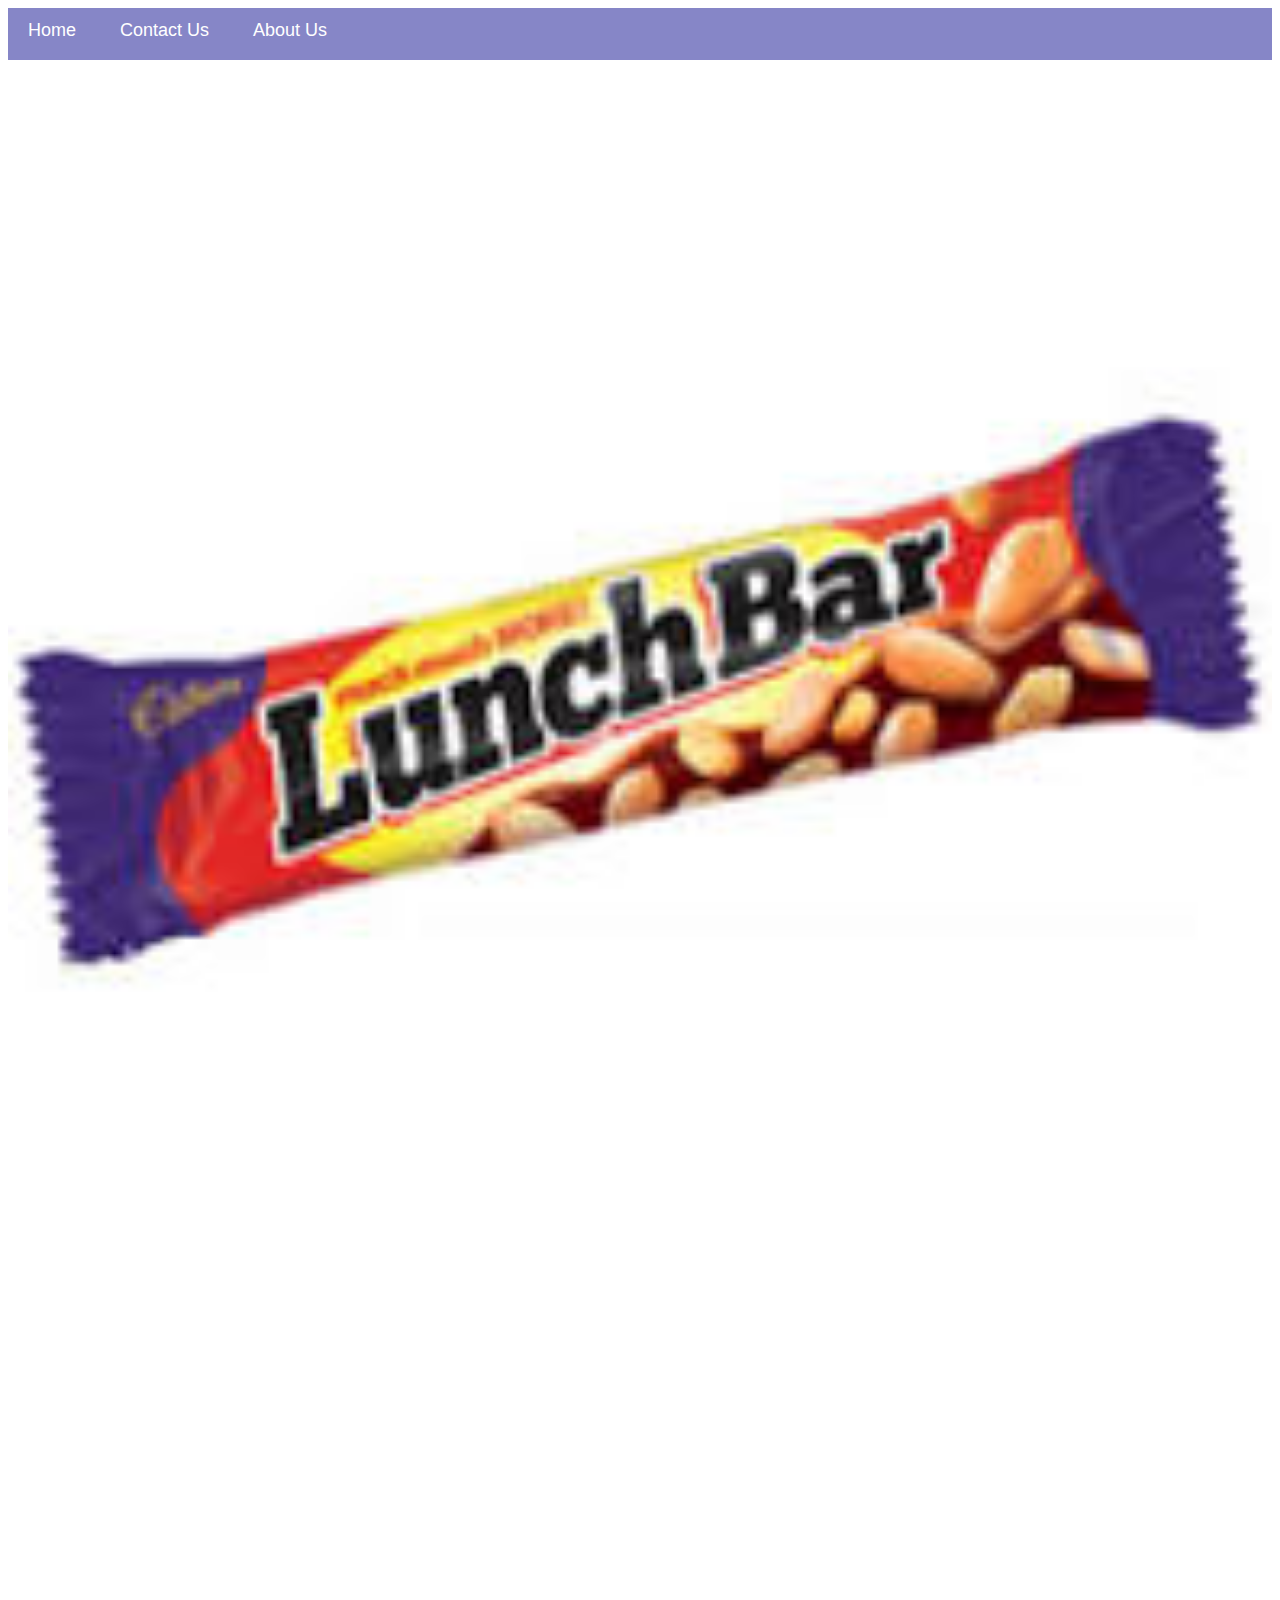
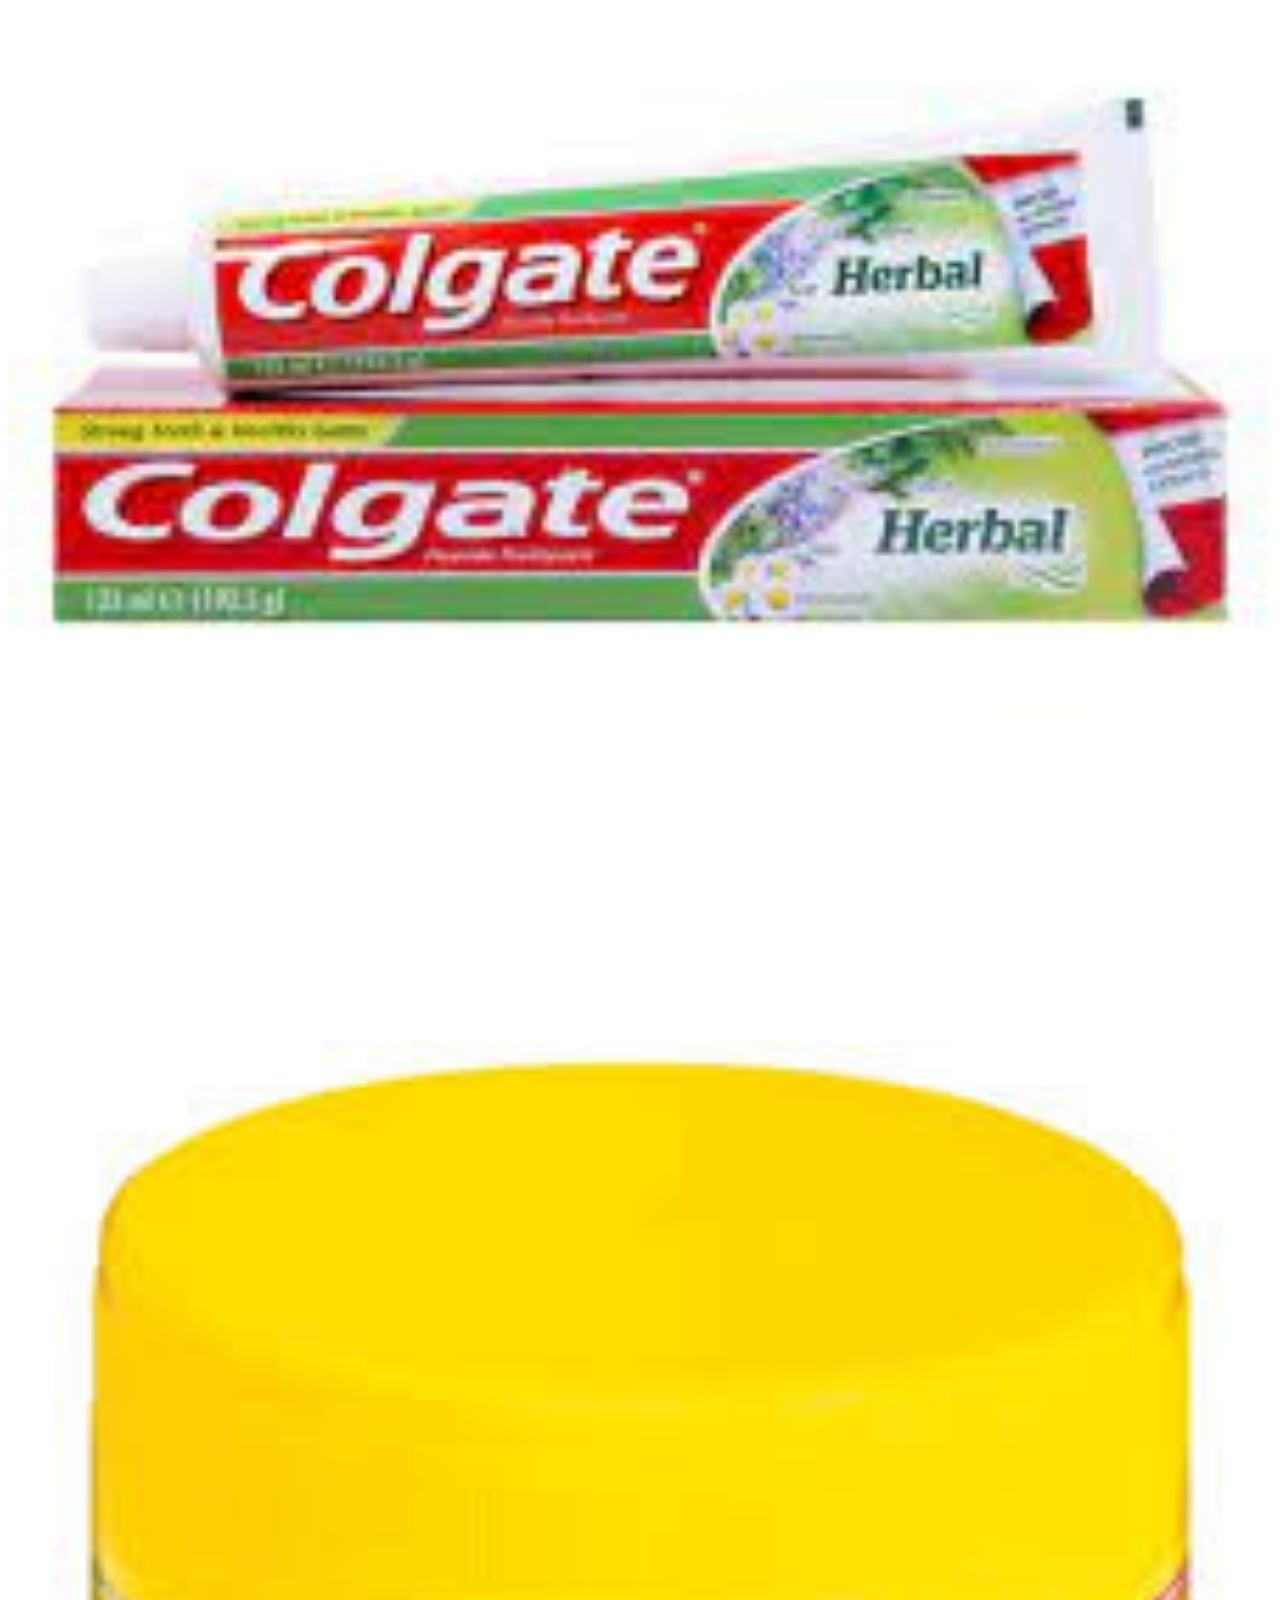
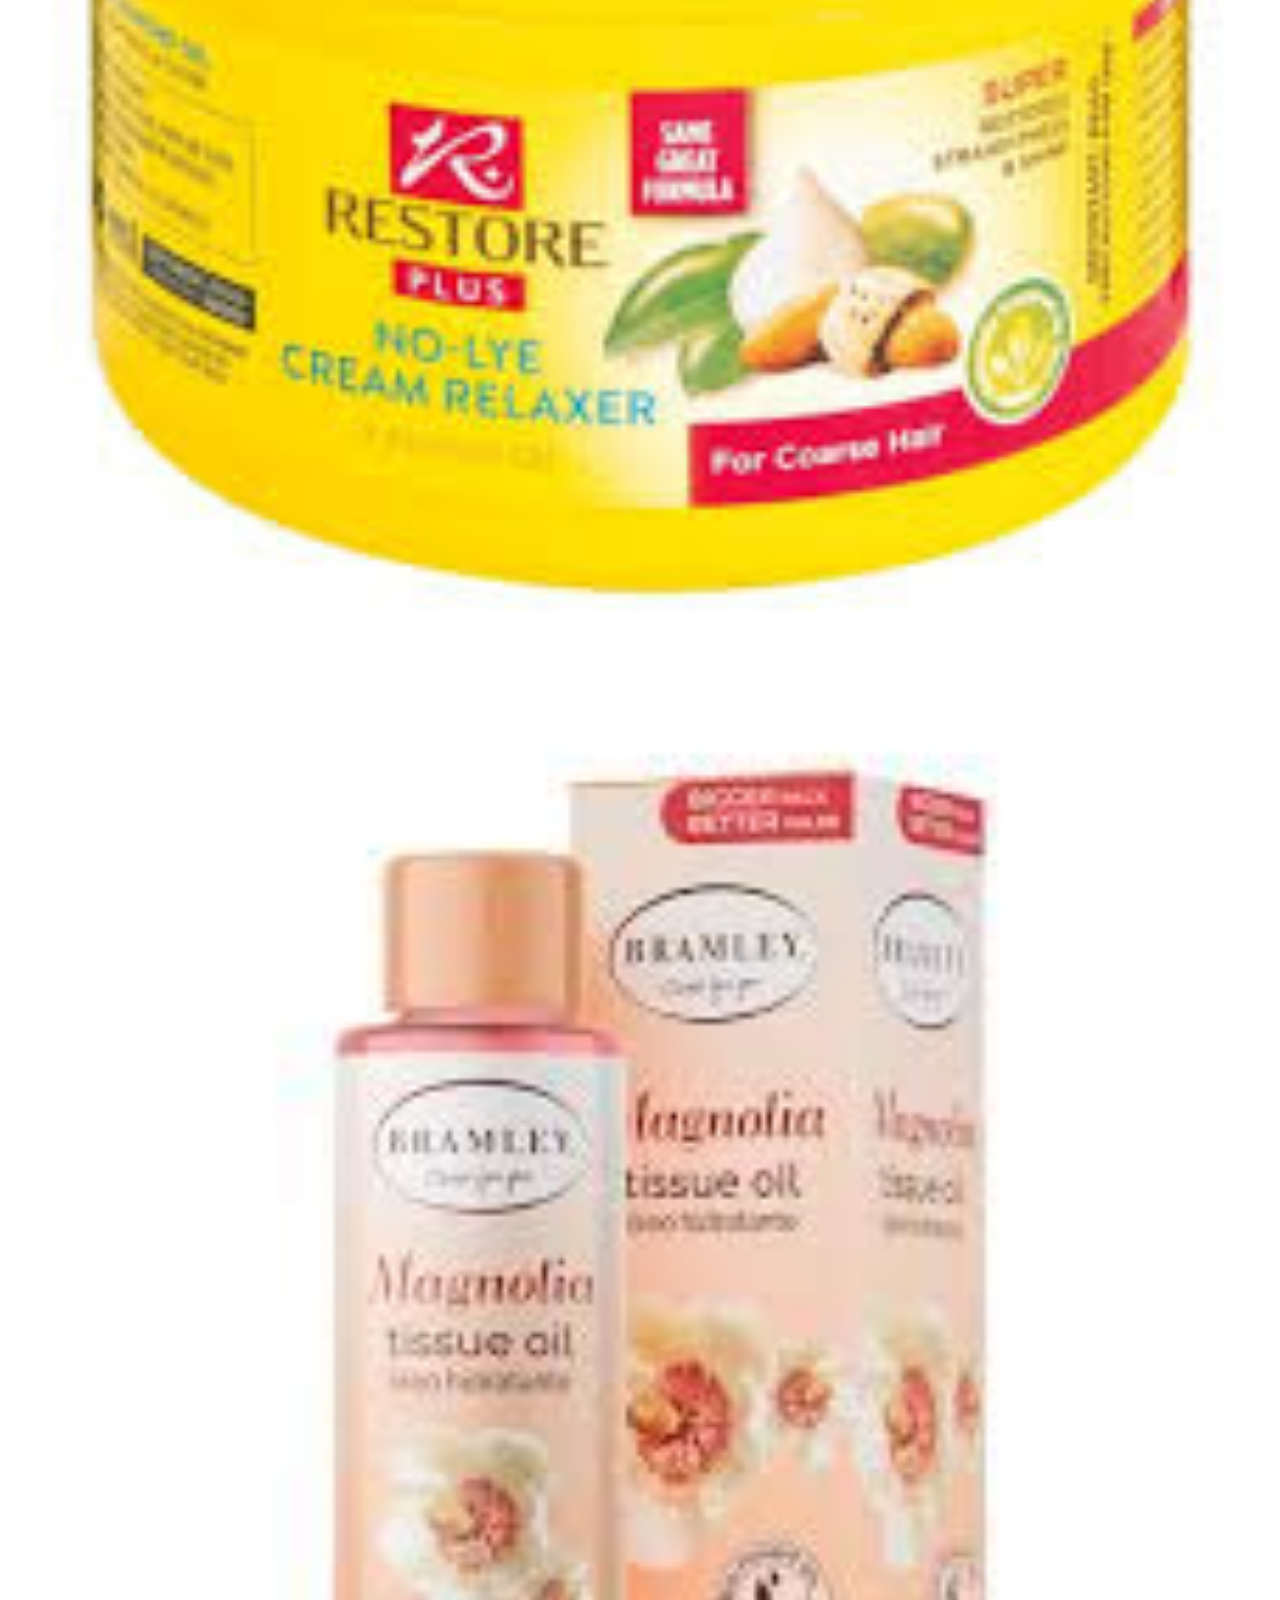
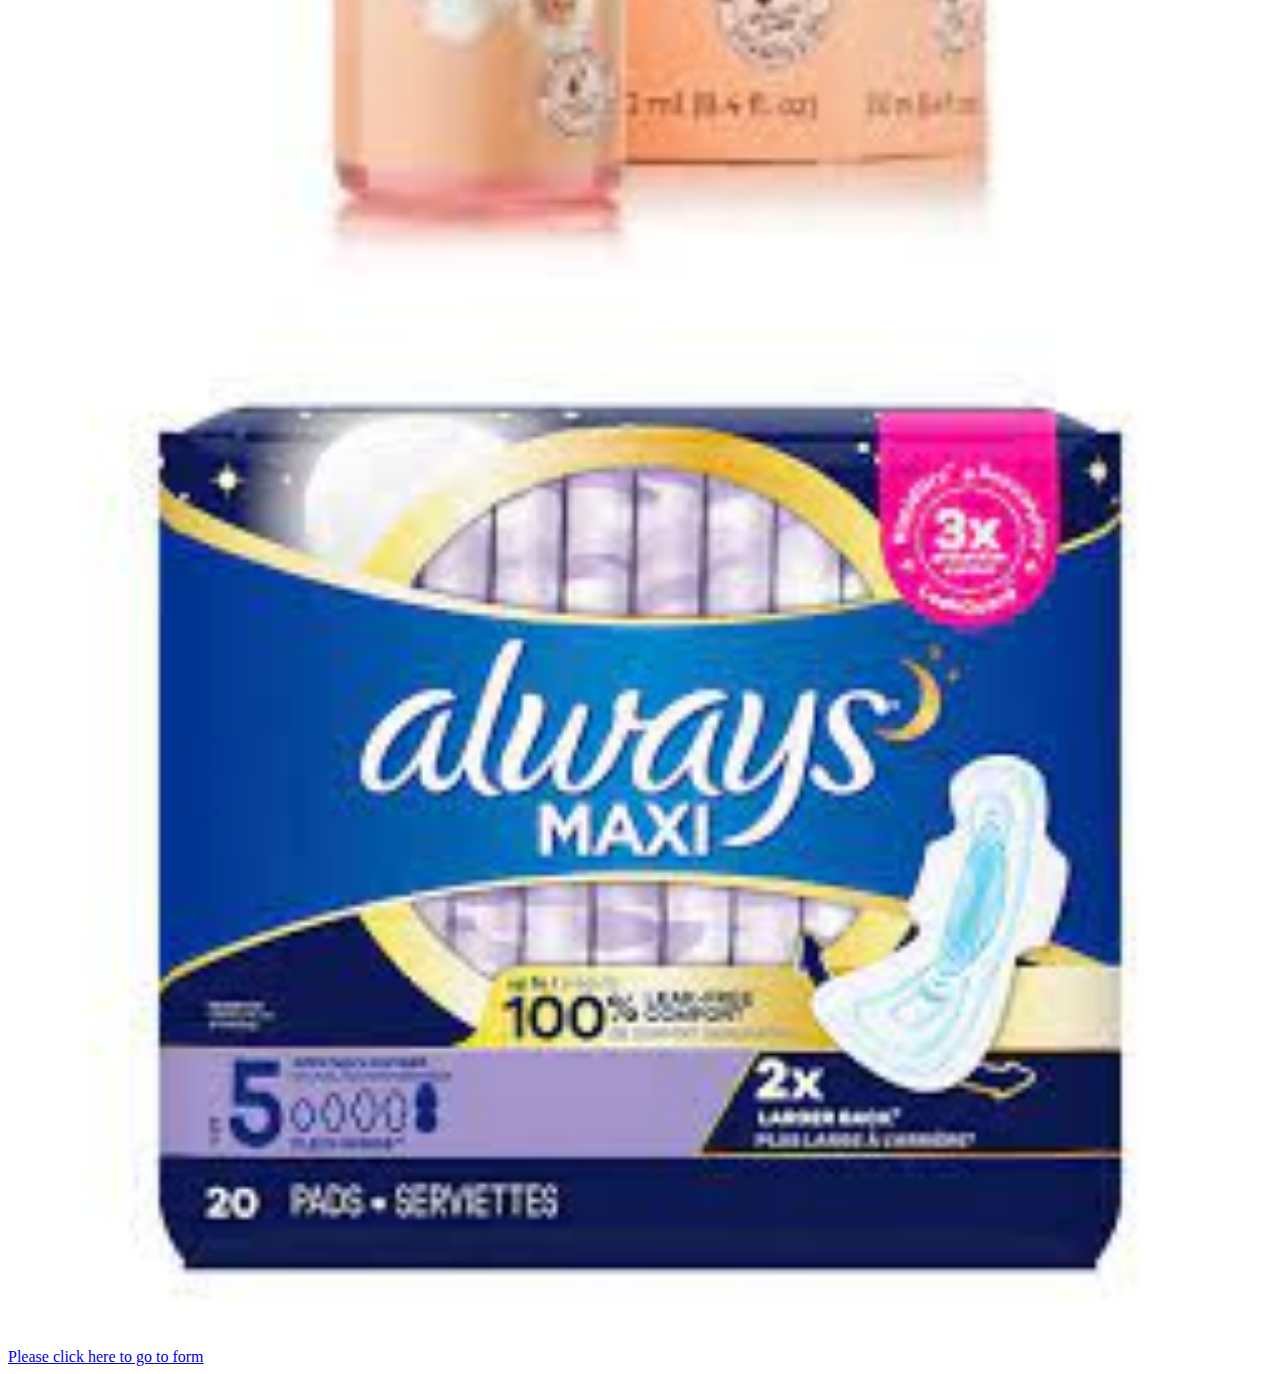
<file: index.html>
<!DOCTYPE html>
<html>
    <head>
        <link rel="stylesheet" href="style.css">
    </head>
    <body>
        <div id="menu">
            <a href="index.html">Home</a>
            <a href="contact.html">Contact Us</a>
            <a href="about.html">About Us</a>
        </div>
        <div class="gallery">
            <a href="lunchbar.html"><img src="images/lunch1.jfif"/></a>
            <a href="colgate.html"><img src="images/col1.jfif"/></a>
            <a href="restore.html"><img src="images/restore1.jfif"/></a>
            <a href="magnolia.html"><img src="images/mag1.jfif"/></a>
            <a href="always-pads.html"><img src="images/always1.jfif"/></a>
        </div>
        <a href="form.html">Please click here to go to form</a>
    </body>
</html>
</file>
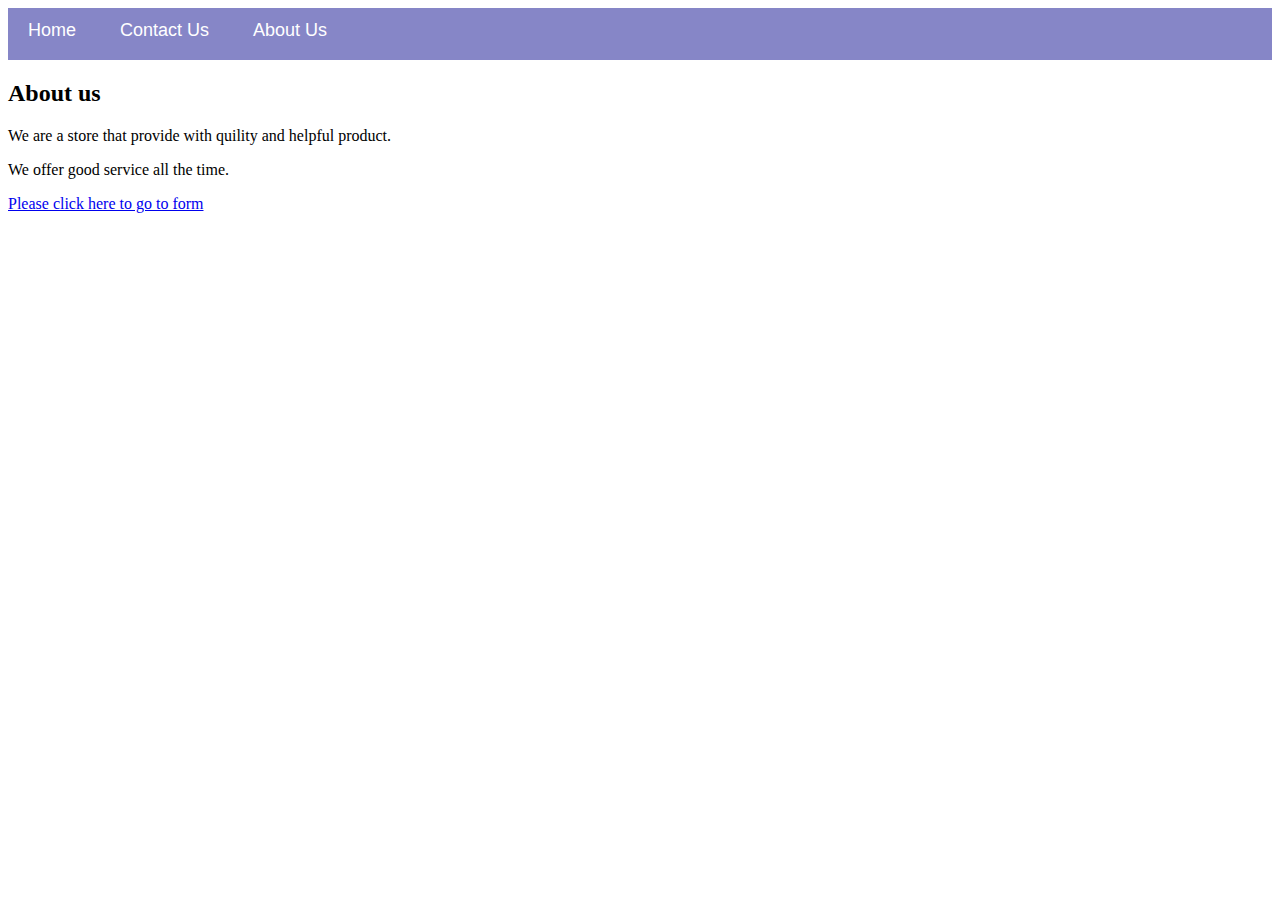
<file: about.html>
<!DOCTYPE html>
<html>
    <head>
        <link rel="stylesheet" href="style.css">
    </head>
    <body>
        <div id="menu">
            <a href="index.html">Home</a>
            <a href="contact.html">Contact Us</a>
            <a href="about.html">About Us</a>
        </div>
        <h2>About us</h2>
        <p>We are a store that provide with quility and helpful product.</p>
        <p>We offer good service all the time.</p>
        
        <a href="form.html">Please click here to go to form</a>
    </body>
</html>
</file>
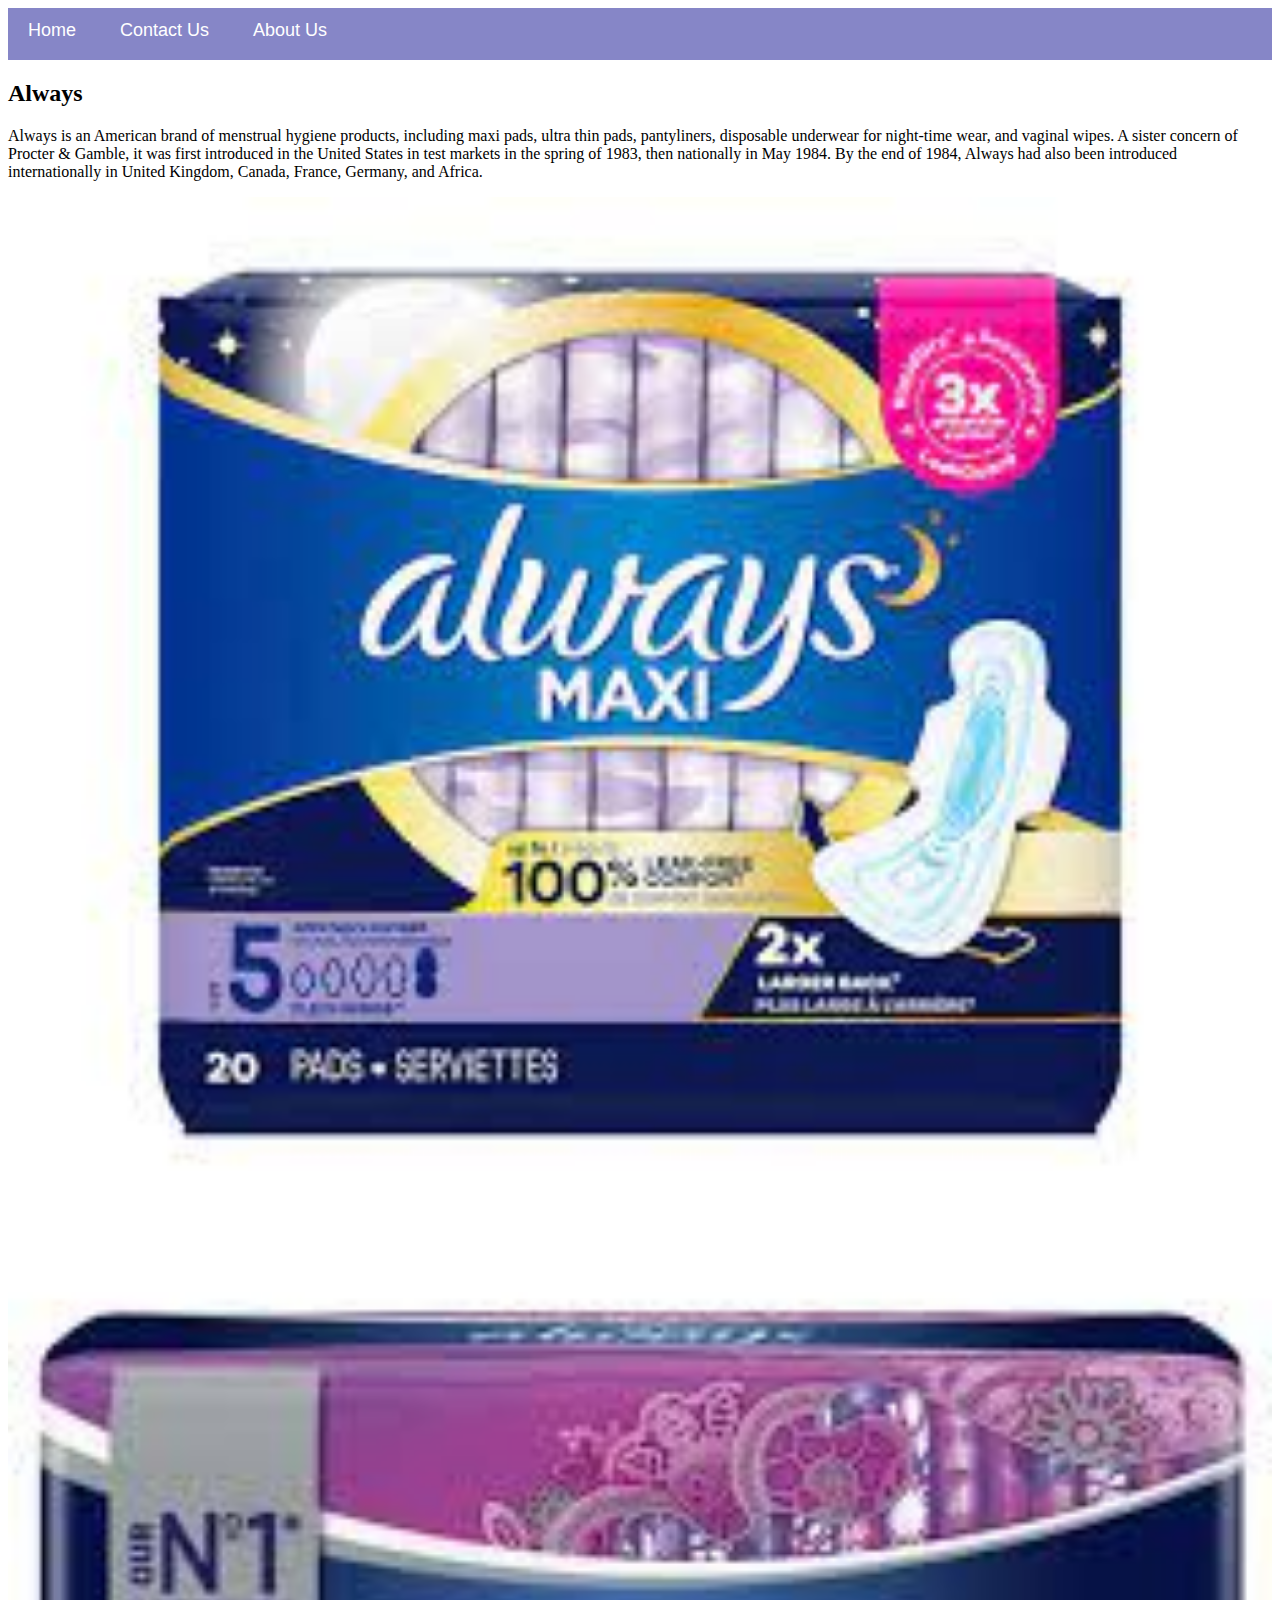
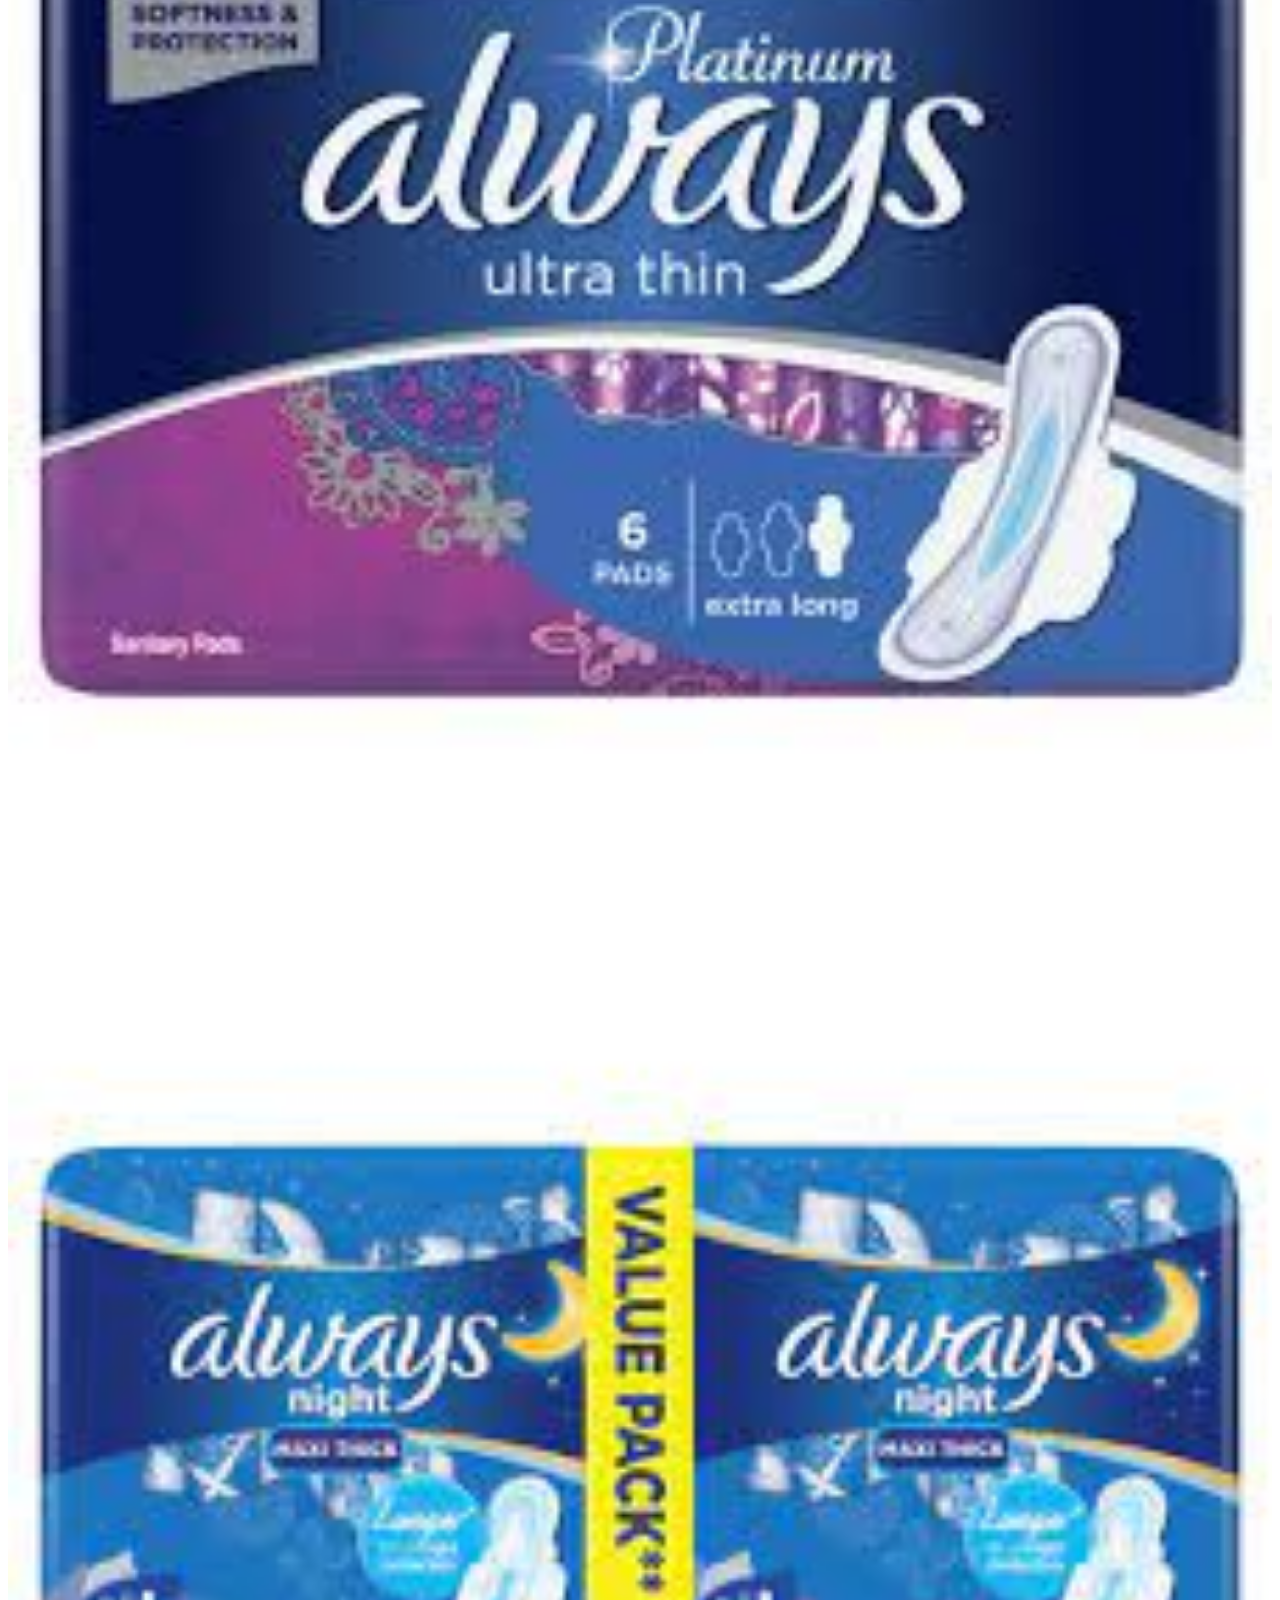
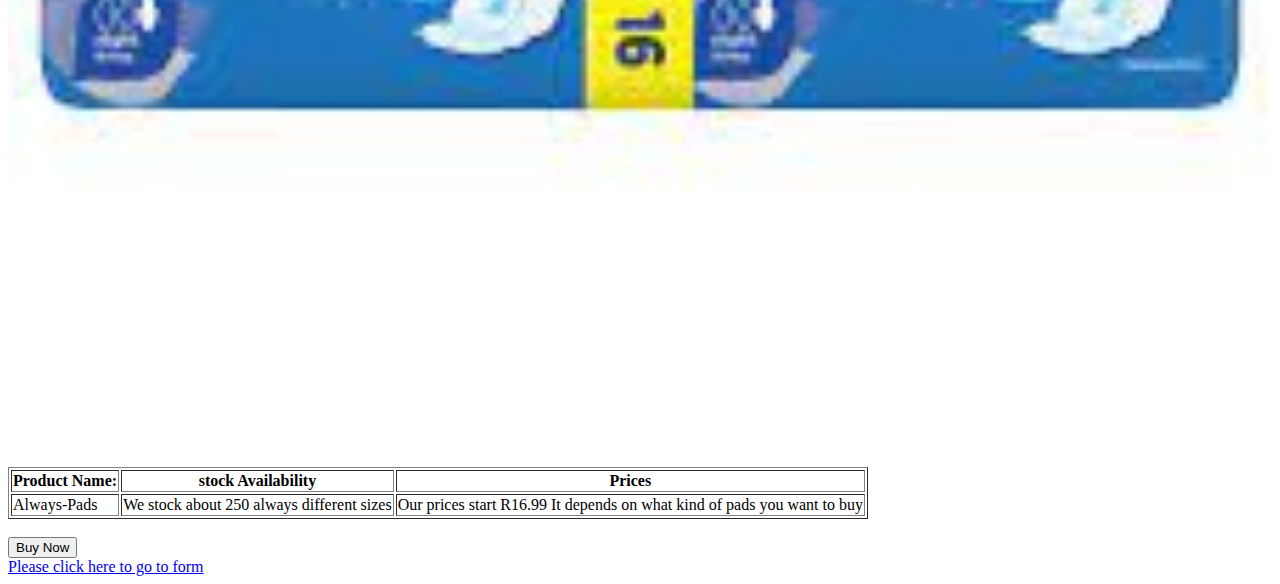
<file: always-pads.html>
<!DOCTYPE html>
<html>
    <head>
        <link rel="stylesheet" href="style.css">
    </head>
    <body>
        <div id="menu">
            <a href="index.html">Home</a>
            <a href="contact.html">Contact Us</a>
            <a href="about.html">About Us</a>
        </div>
        <h2>Always</h2>
        <p>Always is an American brand of menstrual hygiene products, including maxi pads, ultra thin pads, pantyliners, disposable underwear for night-time wear, and vaginal wipes. A sister concern of Procter & Gamble, it was first introduced in the United States in test markets in the spring of 1983, then nationally in May 1984. By the end of 1984, Always had also been introduced internationally in United Kingdom, Canada, France, Germany, and Africa.</p>
        <div class="gallery">
            <a href="index.html"><img src="images/always1.jfif"/></a>
            <img src="images/always2.jfif"/>
            <img src="images/always3.jfif"/>
        <table border="1">
                <tr>
                    <th>Product Name:</th>
                    <th>stock Availability</th>
                    <th>Prices</th>
                </tr>
                    <td>Always-Pads</td>
                    <td>We stock about 250 always different sizes</td>
                    <td>Our prices start R16.99 It depends on what kind of pads you want to buy</td>
        </table>
            <br/>
            <input type="button" value="Buy Now"/>
            <br/>
            <a href="form.html">Please click here to go to form</a>
        </body>
</html>
</file>
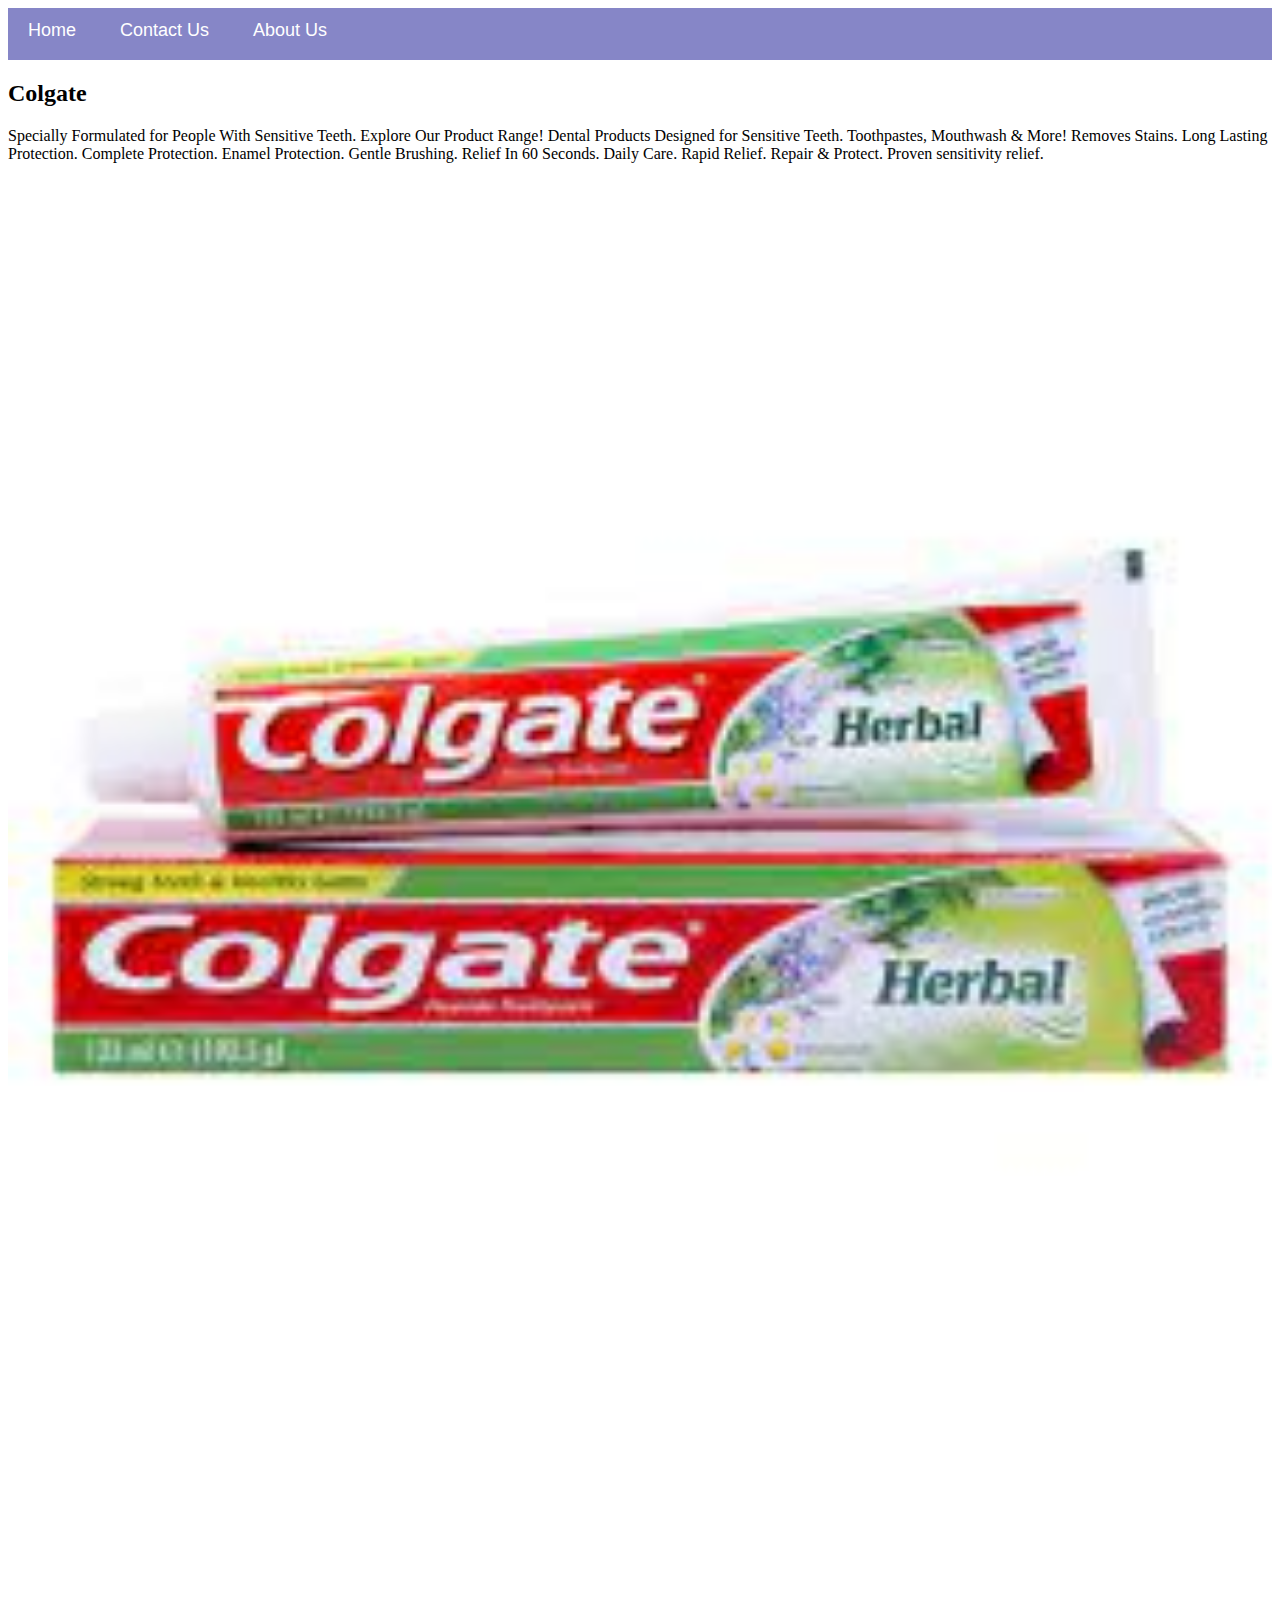
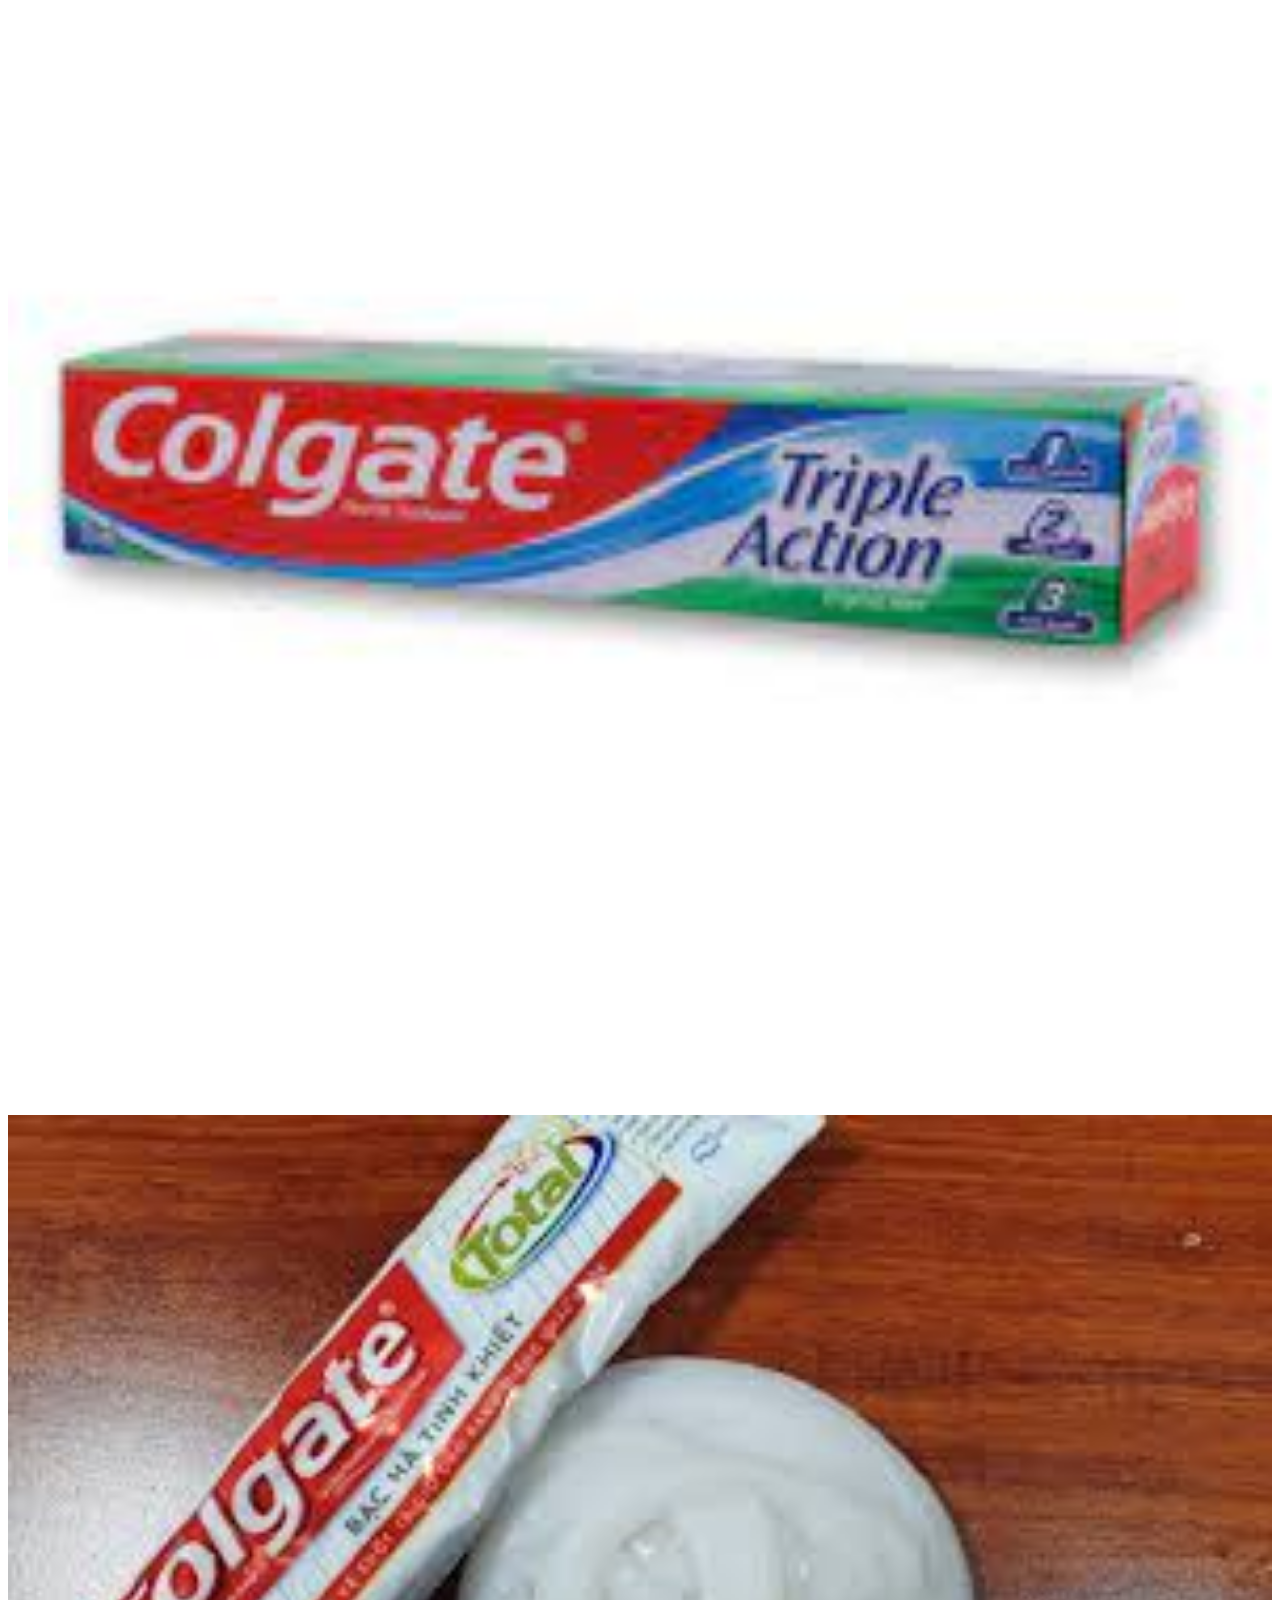
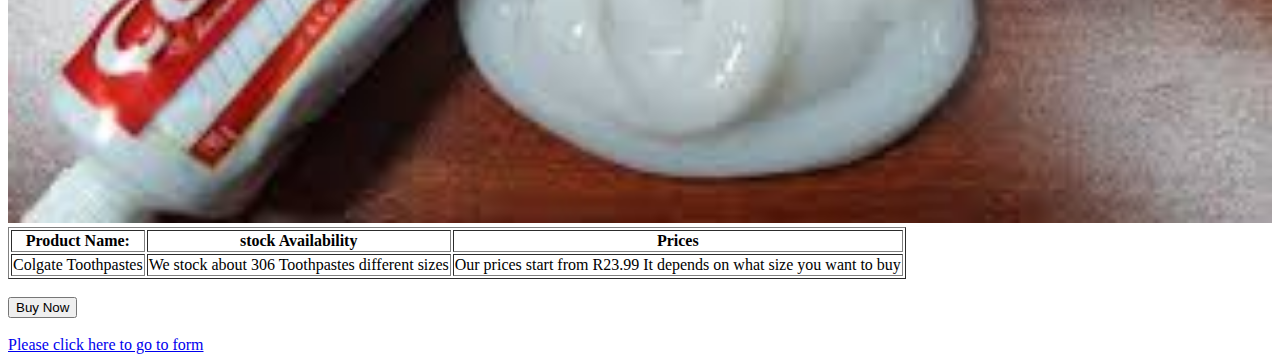
<file: colgate.html>
<!DOCTYPE html>
<html>
    <head>
        <link rel="stylesheet" href="style.css">
    </head>
    <body>
        <div id="menu">
            <a href="index.html">Home</a>
            <a href="contact.html">Contact Us</a>
            <a href="about.html">About Us</a>
        </div>
        <h2>Colgate</h2>
        <p>Specially Formulated for People With Sensitive Teeth. Explore Our Product Range! Dental Products Designed for Sensitive Teeth. Toothpastes, Mouthwash & More! Removes Stains. Long Lasting Protection. Complete Protection. Enamel Protection. Gentle Brushing. Relief In 60 Seconds. Daily Care. Rapid Relief. Repair & Protect. Proven sensitivity relief.</p>
        <div class="gallery">
            <a href="index.html"><img src="images/col1.jfif"/></a>
            <a href="index.html"><img src="images/col2.jfif"/></a>
            <a href="index.html"><img src="images/col3.jfif"/></a>
        </div>
    <table border="1">
        <tr>
            <th>Product Name:</th>
            <th>stock Availability</th>
            <th>Prices</th>
        </tr>
            <td>Colgate Toothpastes</td>
            <td>We stock about 306 Toothpastes different sizes</td>
            <td>Our prices start from R23.99 It depends on what size you want to buy</td>  
    </table>
        <br/>    
          <input type="button" value="Buy Now"/>
          <br/><br/>
          <a href="form.html">Please click here to go to form</a>
    </body>
</html>
</file>
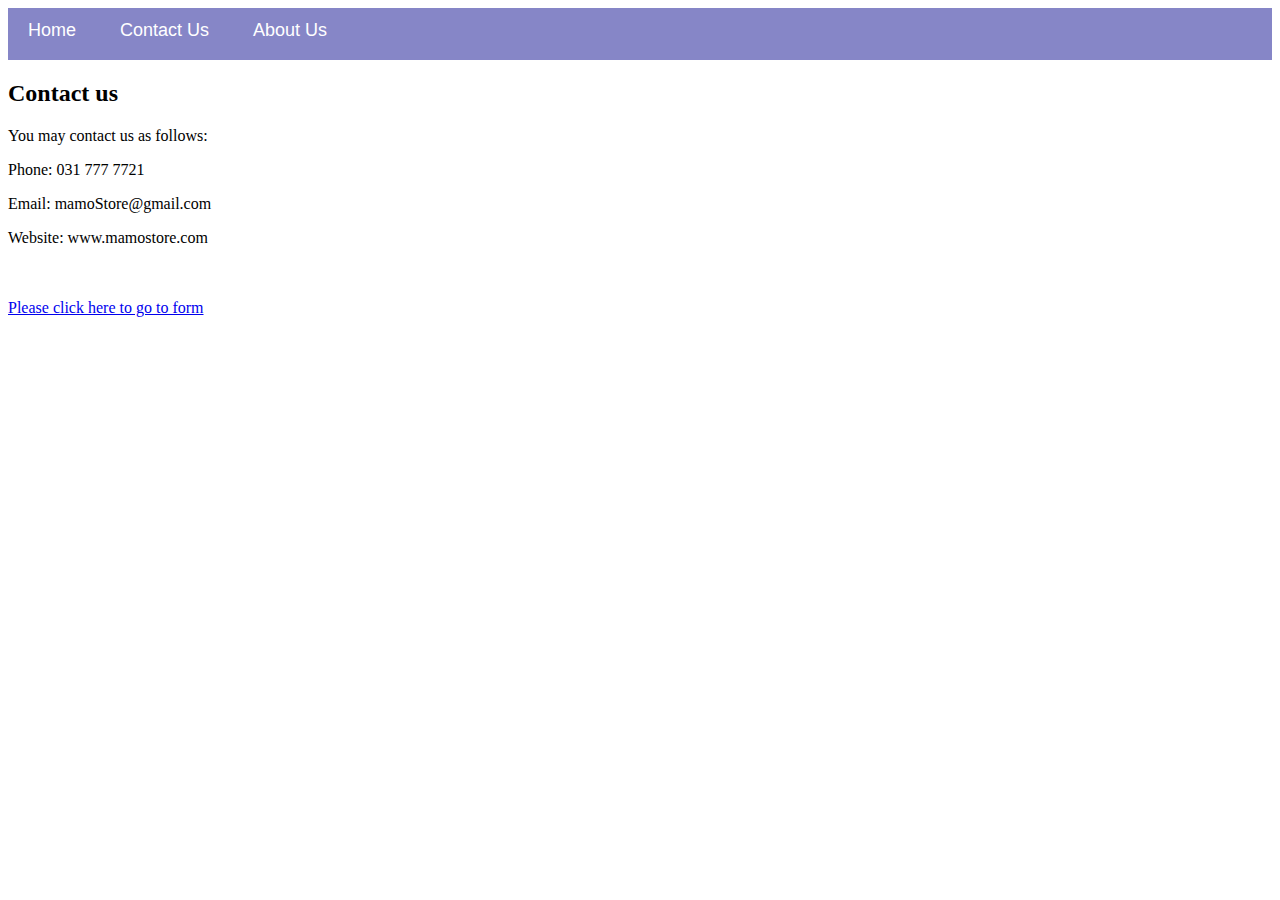
<file: contact.html>
<!DOCTYPE html>
<html>
    <head>
        <link rel="stylesheet" href="style.css">
    </head>
    <body>
        <div id="menu">
            <a href="index.html">Home</a>
            <a href="contact.html">Contact Us</a>
            <a href="about.html">About Us</a>
        </div>
        <h2>Contact us</h2>
        <p>You may contact us as follows:</p>
        <p>Phone: 031 777 7721</p>
        <p>Email: mamoStore@gmail.com</p>
        <p>Website: www.mamostore.com</p>
        <br/><br/>
        <a href="form.html">Please click here to go to form</a> 
    </body>
</html>
</file>
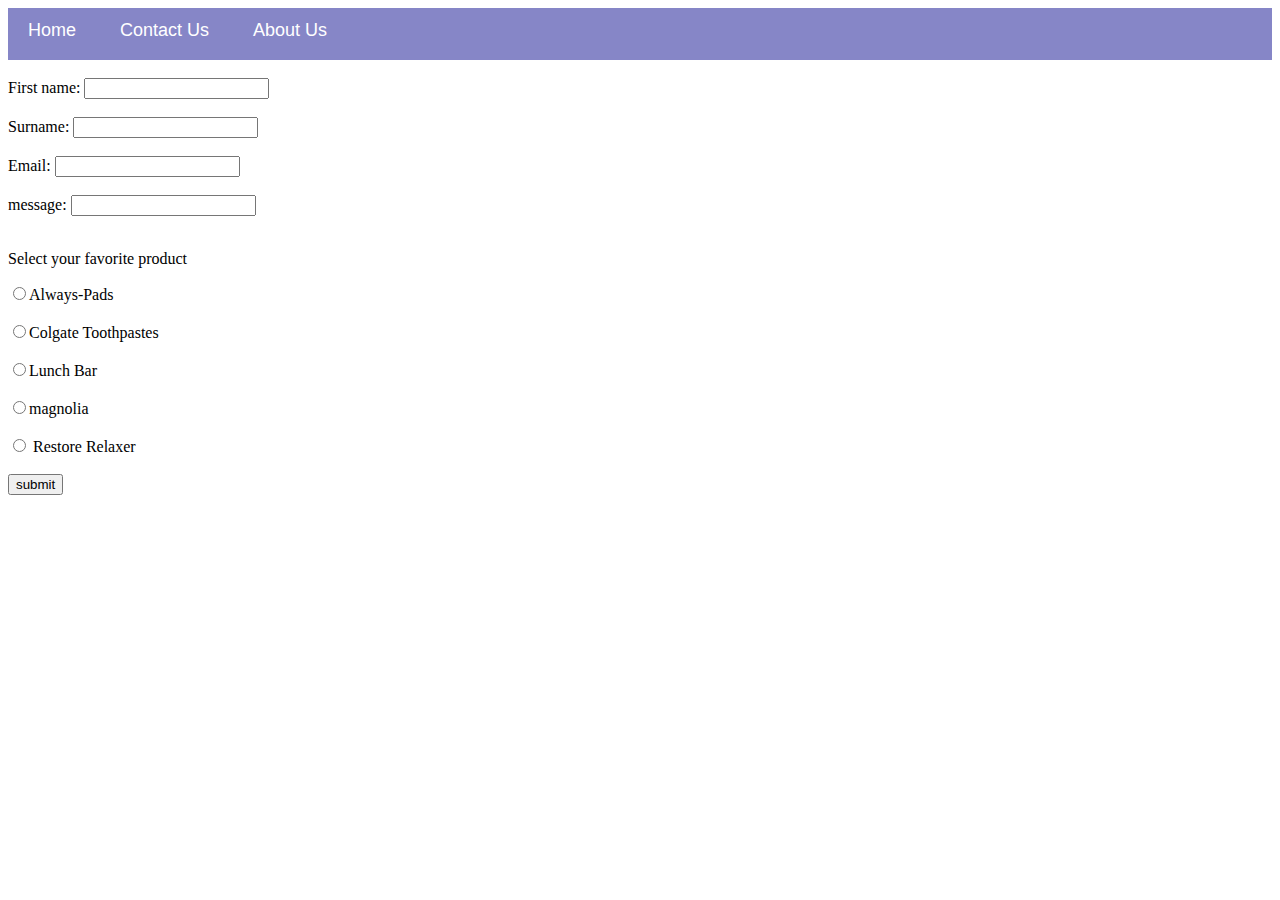
<file: form.html>
<!DOCTYPE>
<html>
    <head>
      <link rel="stylesheet" href="style.css">
    </head>
    <body>
        <div id="menu">
            <a href="index.html">Home</a>
            <a href="contact.html">Contact Us</a>
            <a href="about.html">About Us</a>
        </div>
        <br/>
       <form>
           <label for="firstname">First name: </label><input type="text" id="firstname"/>
           <br/><br/>
           <label for="surnamme">Surname: </label><input type="text" id="surname"/>
           <br/><br/>
           <label for="email">Email: </label><input type="text" id="email"/>
           <br/><br/>
           <label for="message">message: </label><input type="text" id="message"/>
           <br/><br/>
            <p>Select your favorite product<p>
               <input type="radio" id="always-pads" name="product"/><label for="always-pads">Always-Pads</label>
               <br/><br/>
                <input type="radio" id="colgate Toothpastes" name="product"/><label for="colgate">Colgate Toothpastes</label>
                <br/><br/>
                <input type="radio" id="lunchbar" name="product"/><label for="lunchbar">Lunch Bar</label>
                <br/><br/>
                <input type="radio" id="magnolia" name="product"/><label for="magnolia">magnolia</label>
                <br/><br/>
               <input type="radio" id="restore" name="product"/> <label for="restore">Restore Relaxer</label>
                <br/><br/>
                <input type="submit" value="submit"/>
        </form>
    </body>
</html>
</file>
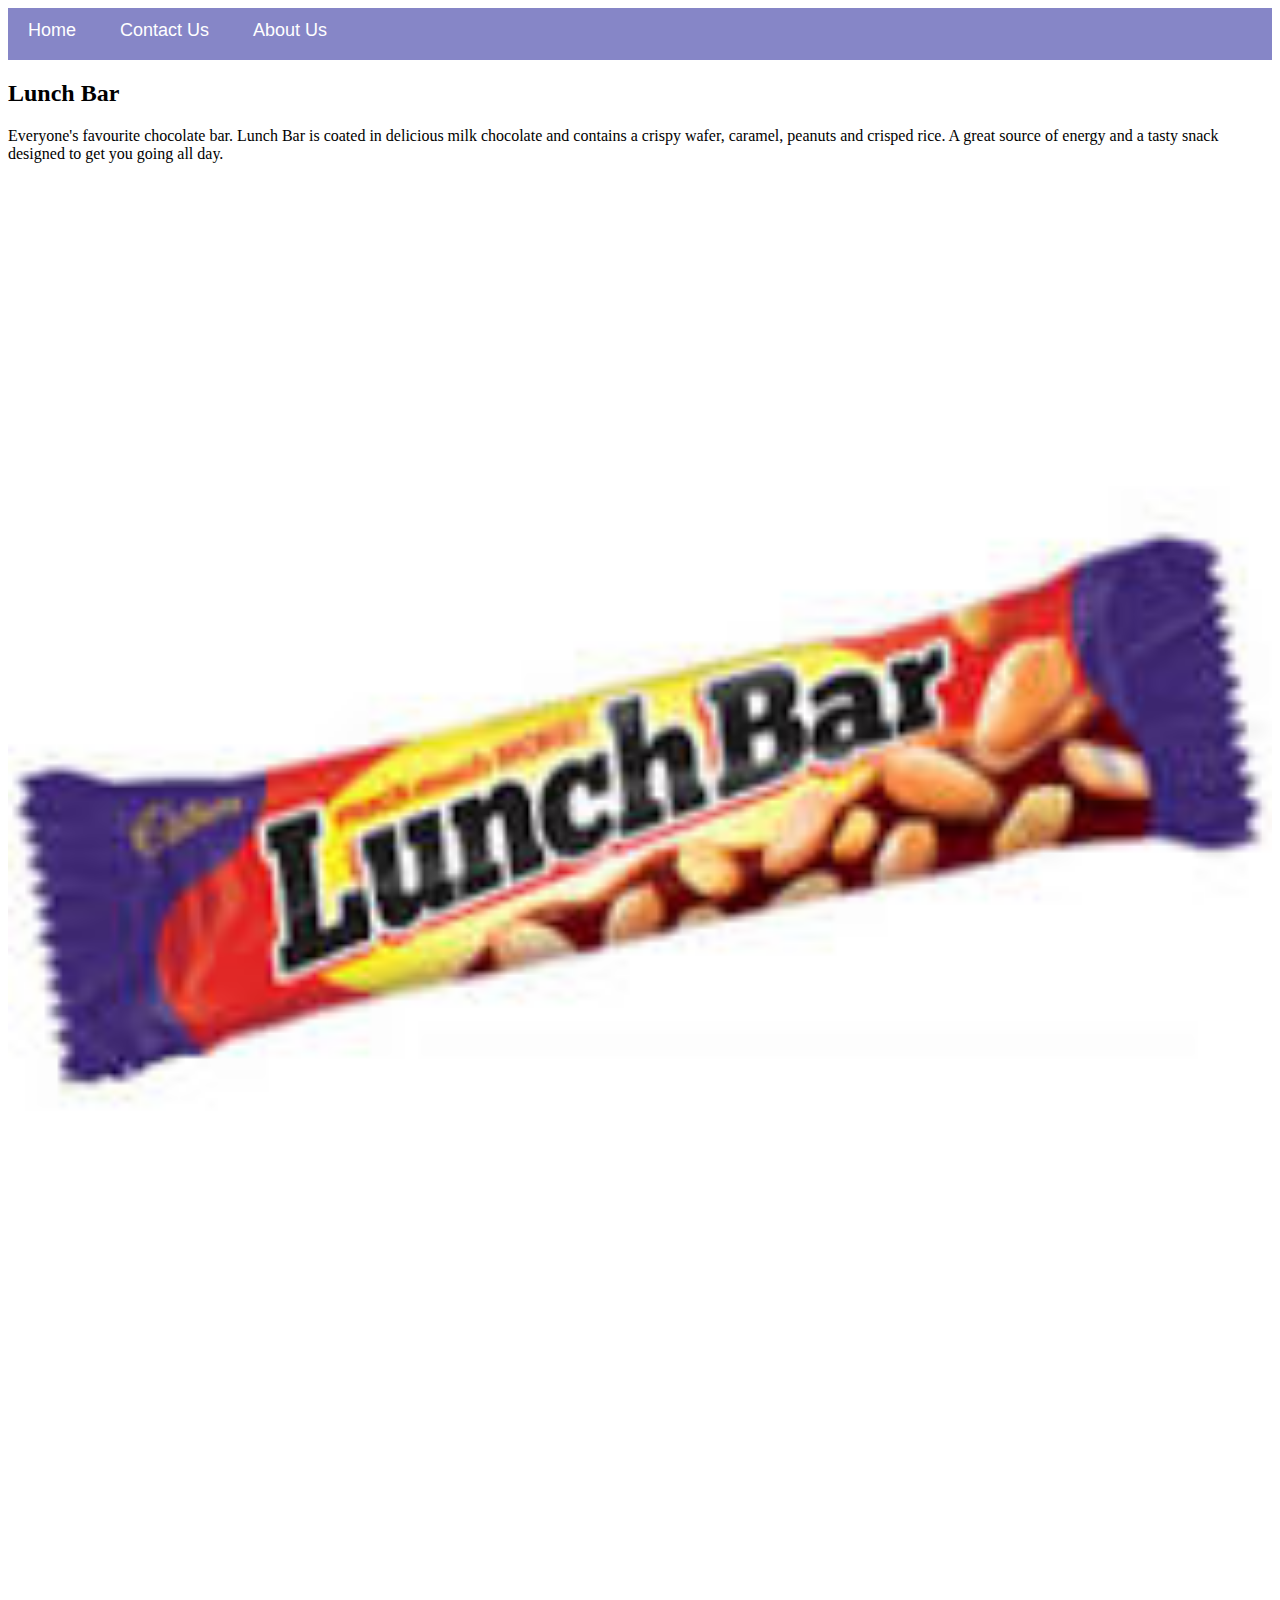
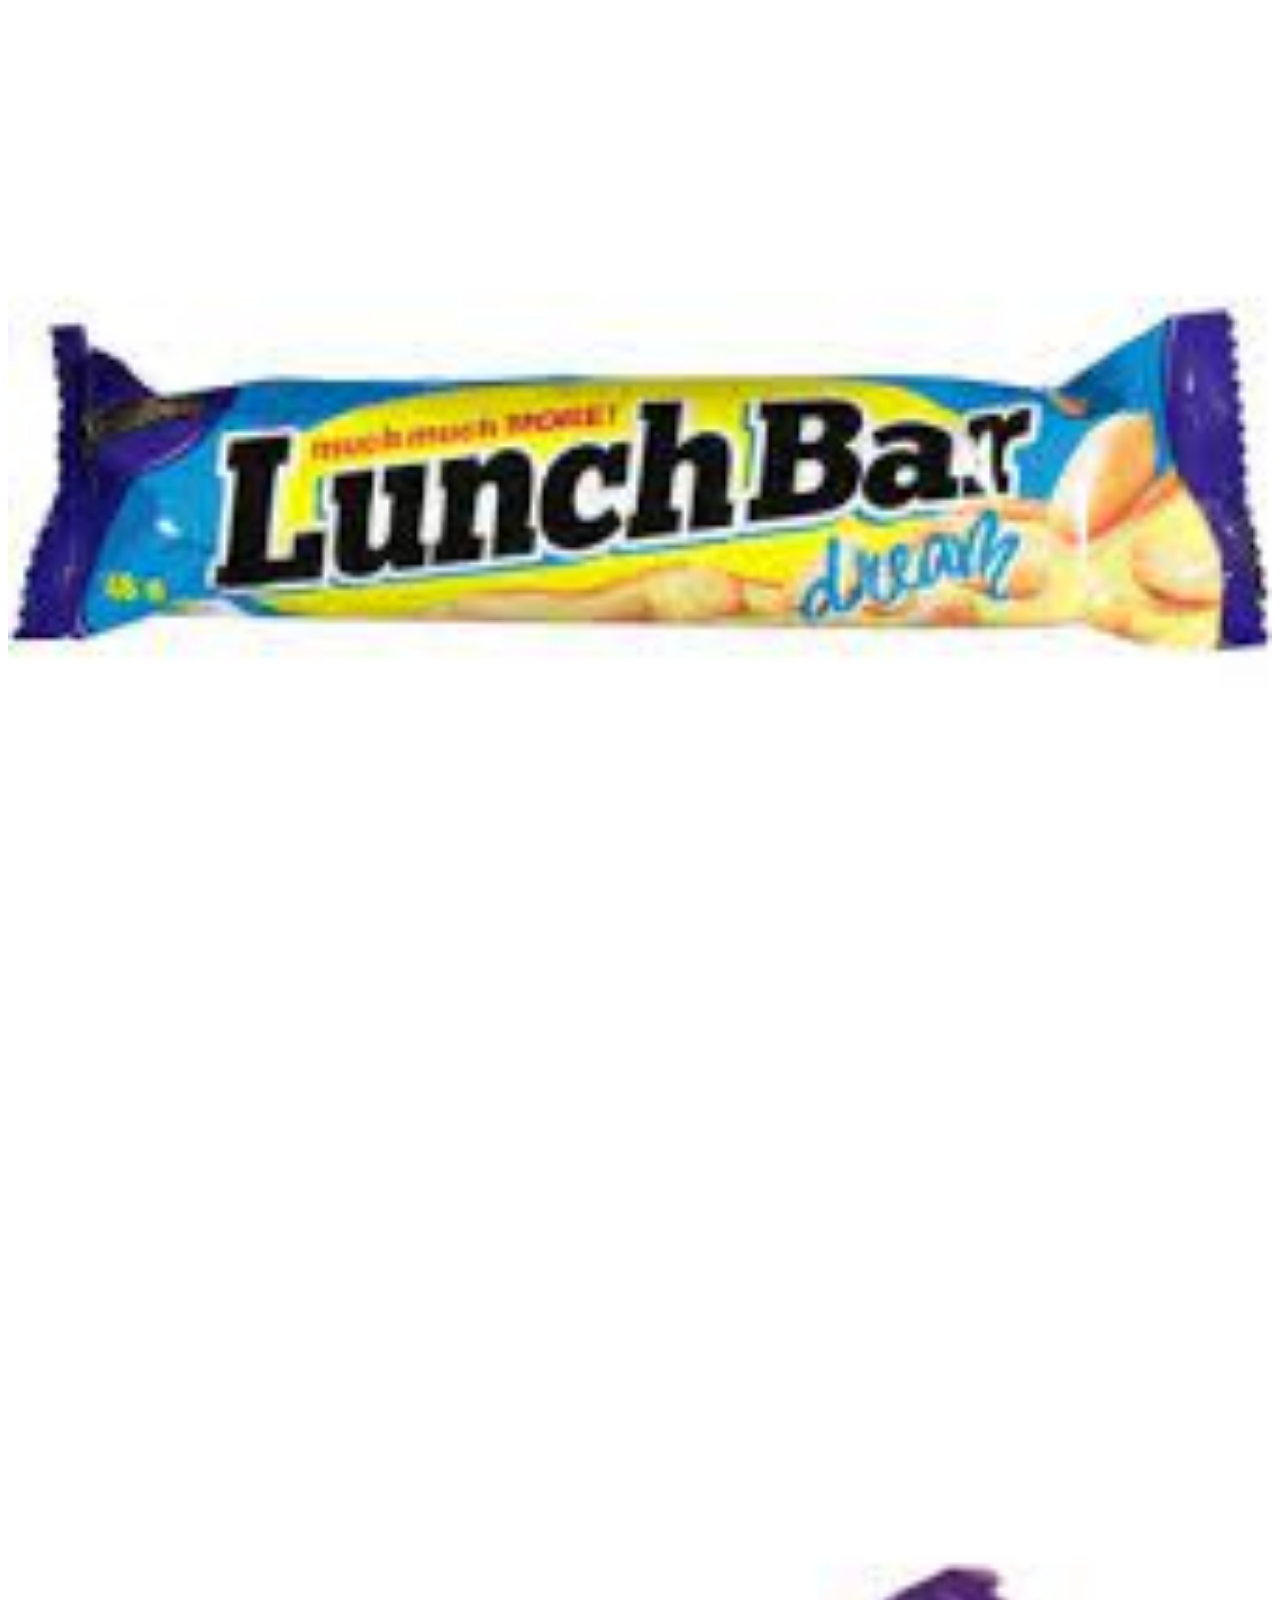
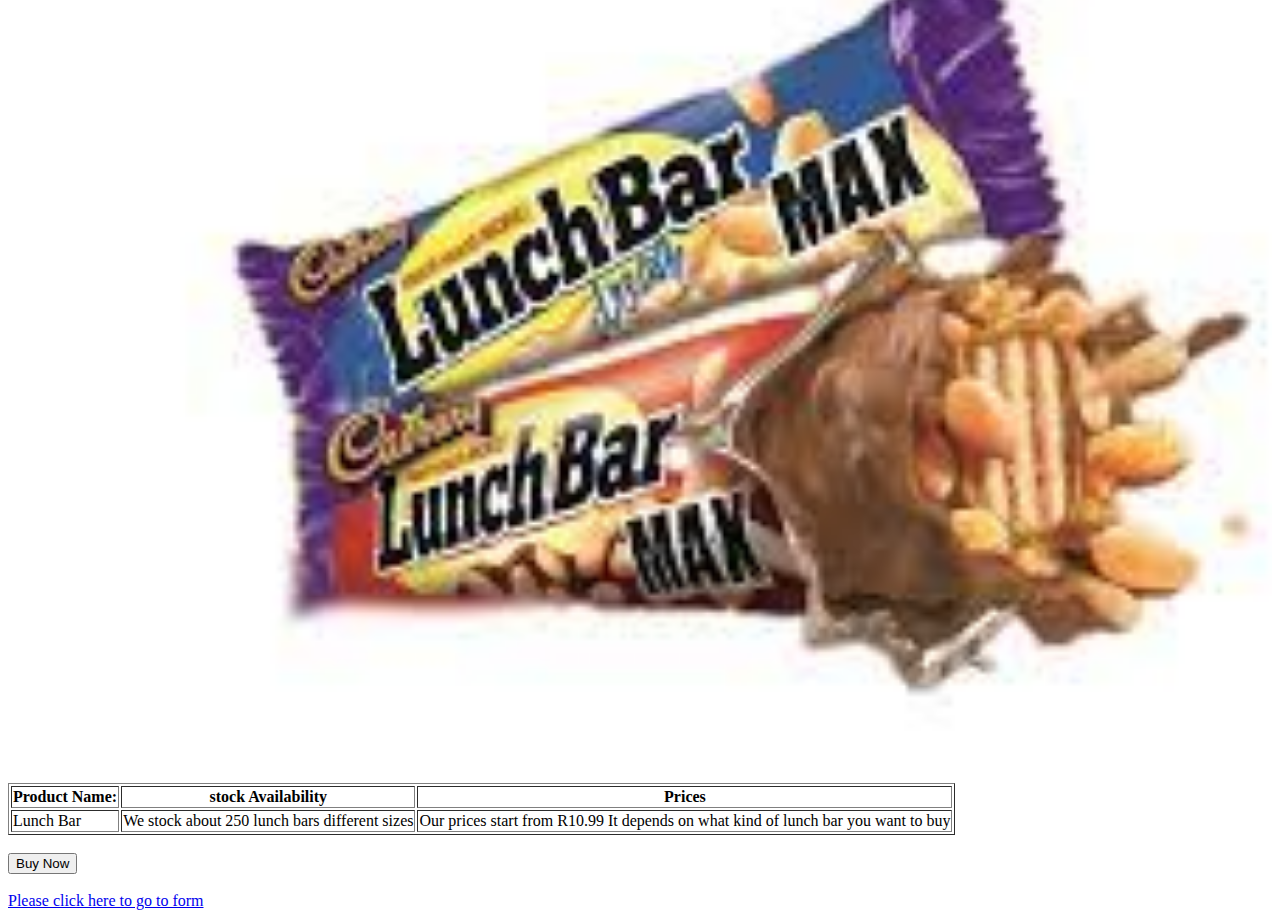
<file: lunchbar.html>
<!DOCTYPE html>
<html>
    <head>
        <link rel="stylesheet" href="style.css">
    </head>
    <body>
        <div id="menu">
            <a href="index.html">Home</a>
            <a href="contact.html">Contact Us</a>
            <a href="about.html">About Us</a>
        </div>
        <h2>Lunch Bar</h2>
        <p>Everyone's favourite chocolate bar. Lunch Bar is coated in delicious milk chocolate and contains a crispy wafer, caramel, peanuts and crisped rice. A great source of energy and a tasty snack designed to get you going all day.</p>
        <div class="gallery">
            <a href="index.html"><img src="images/lunch1.jfif"/></a>
            <a href="index.html"><img src="images/lunch11.jfif"/></a>
            <a href="index.html"><img src="images/lunch111.jfif"/></a>
        </div>
        <table border="1">
        <tr>
            <th>Product Name:</th>
            <th>stock Availability</th>
            <th>Prices</th>
        </tr>
            <td>Lunch Bar</td>
            <td>We stock about 250 lunch bars different sizes</td>
            <td>Our prices start from R10.99 It depends on what kind of lunch bar you want to buy</td>
        </table>
        <br/>
        <input type="button" value="Buy Now"/>
        <br/><br/>
        <a href="form.html">Please click here to go to form</a>
    </body>
</html>
</file>
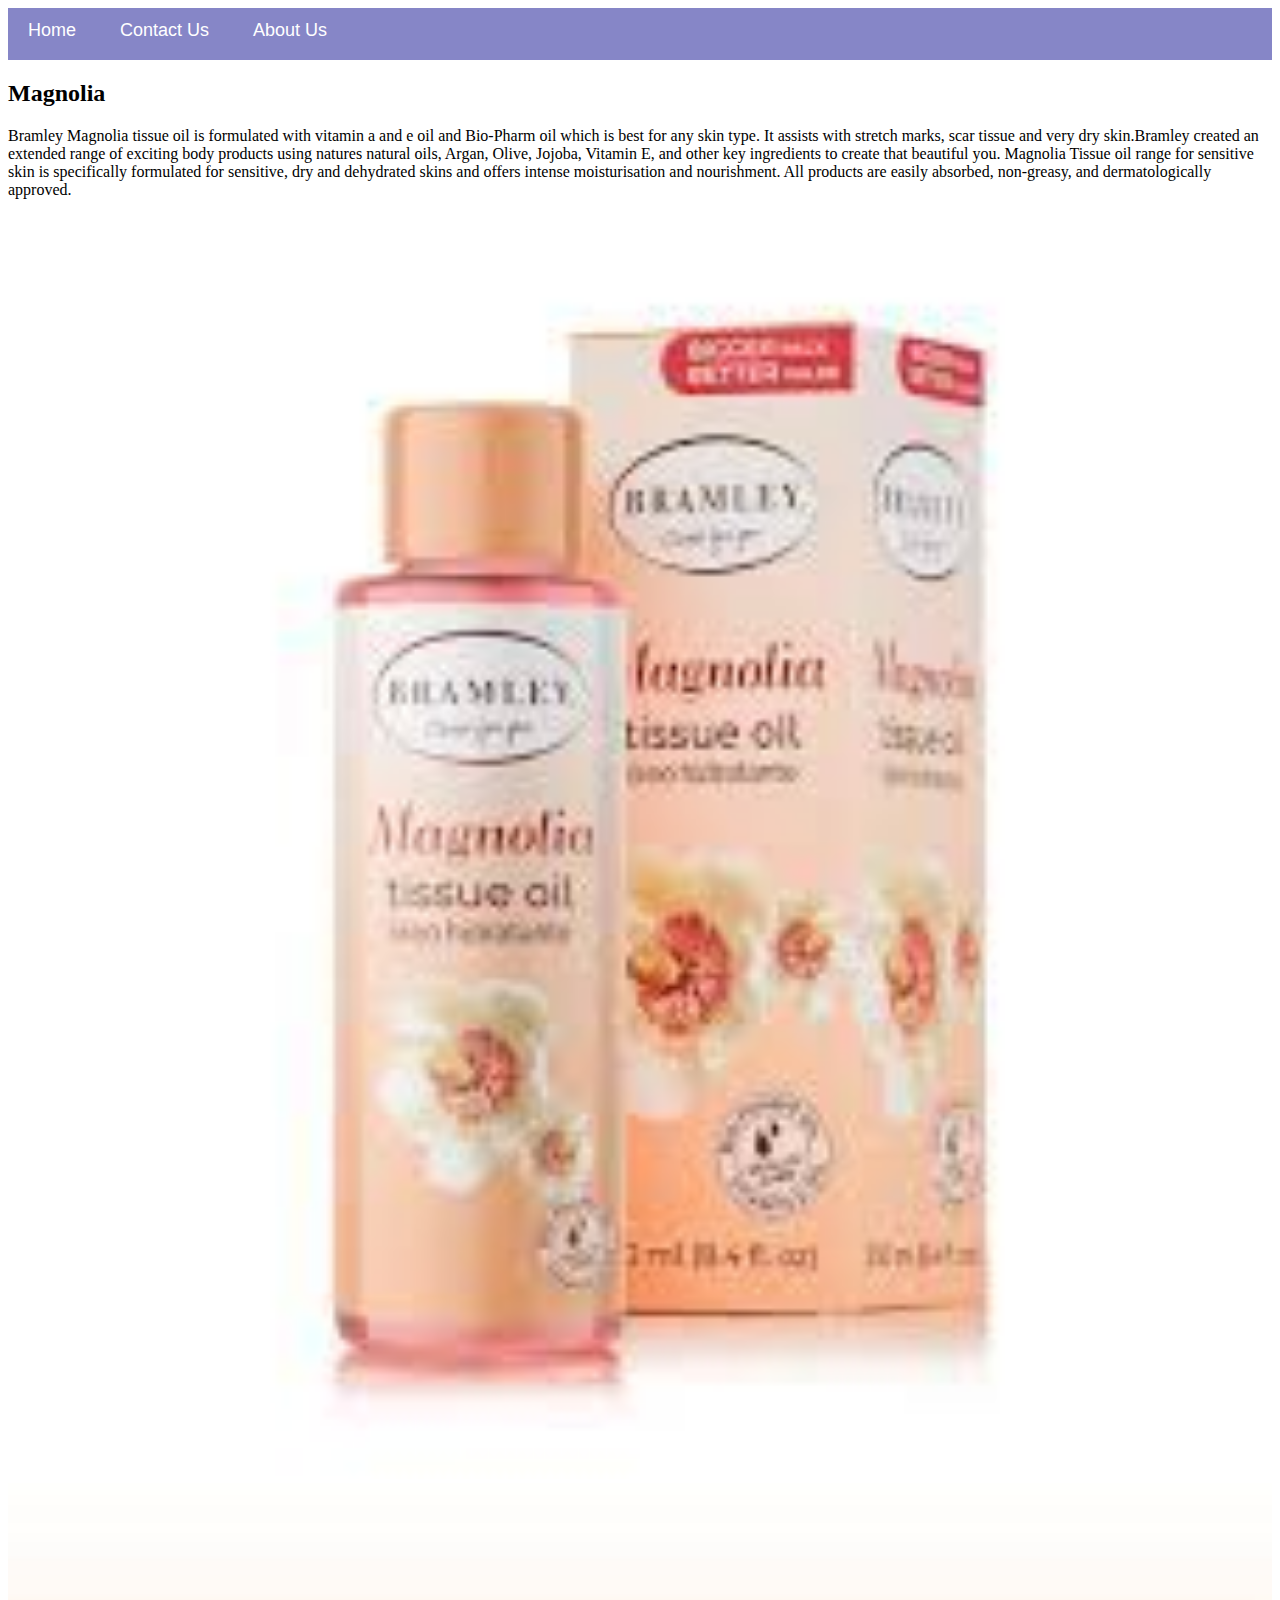
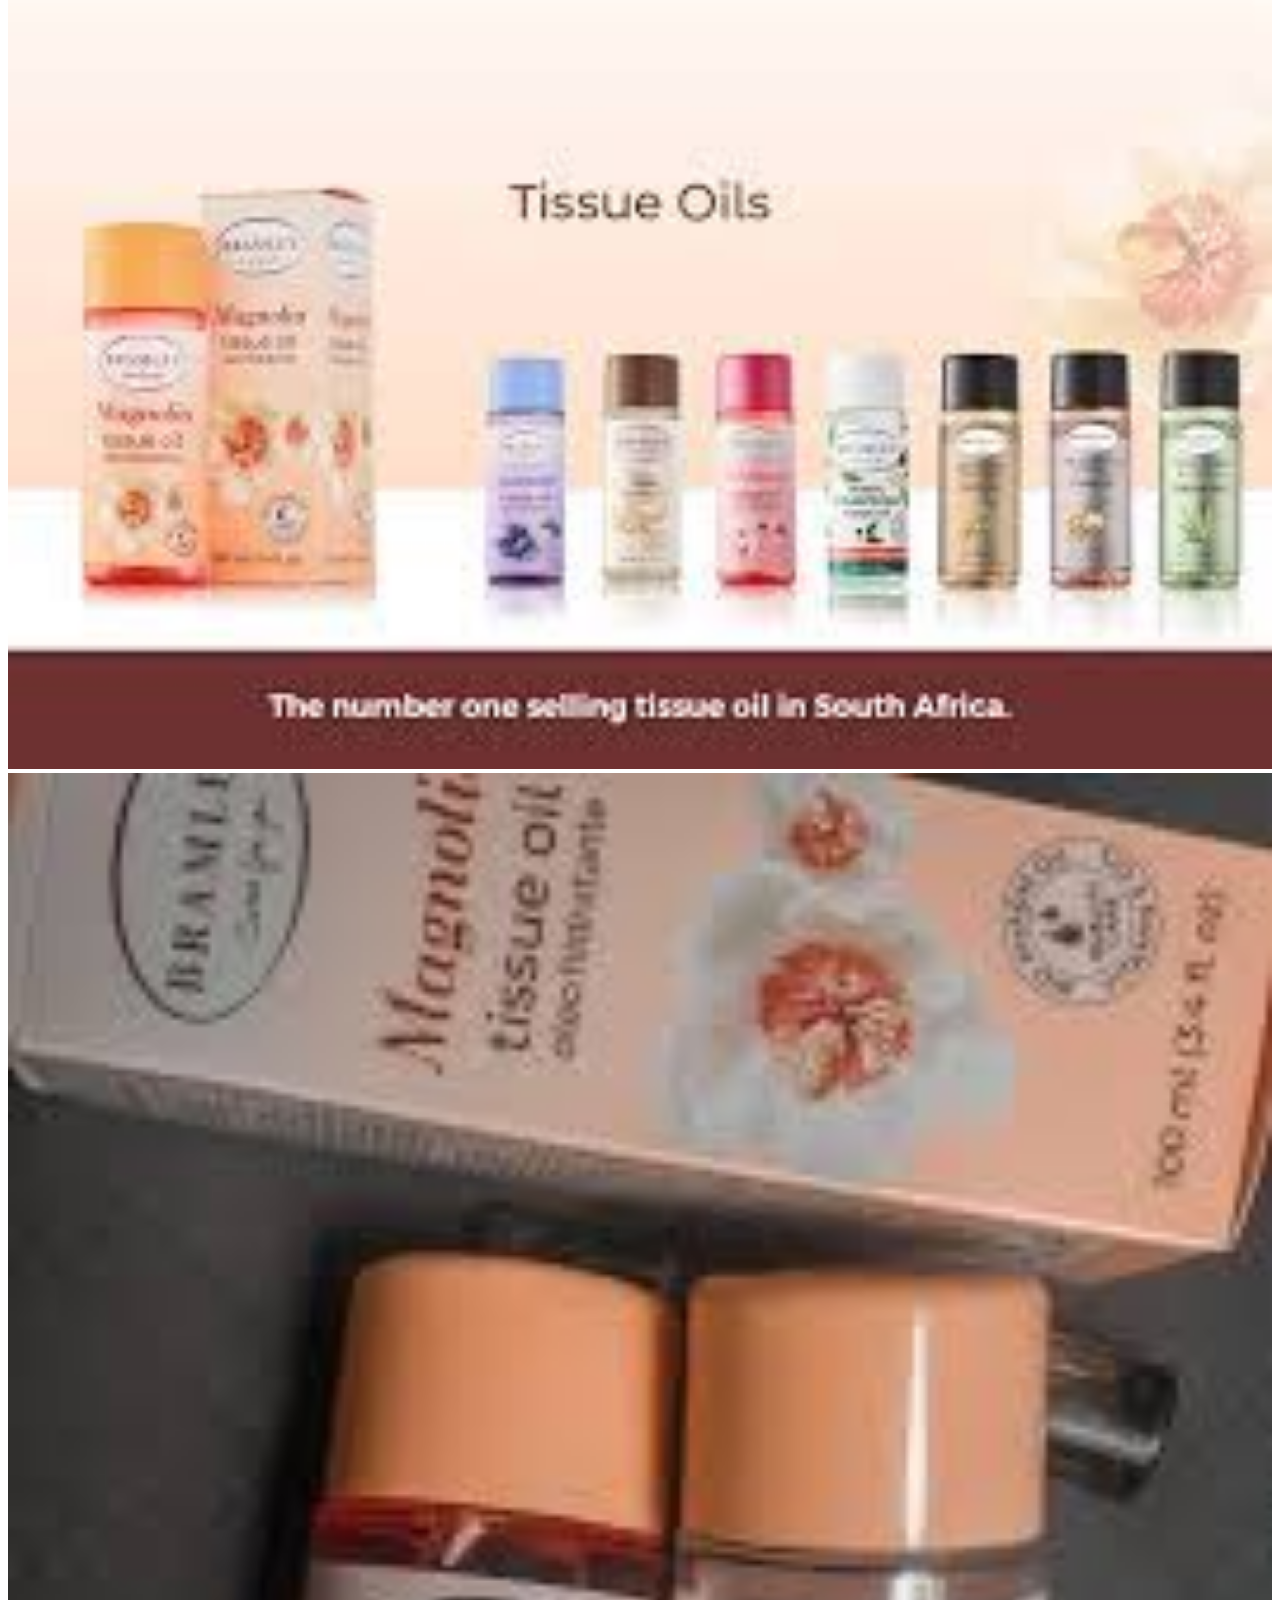
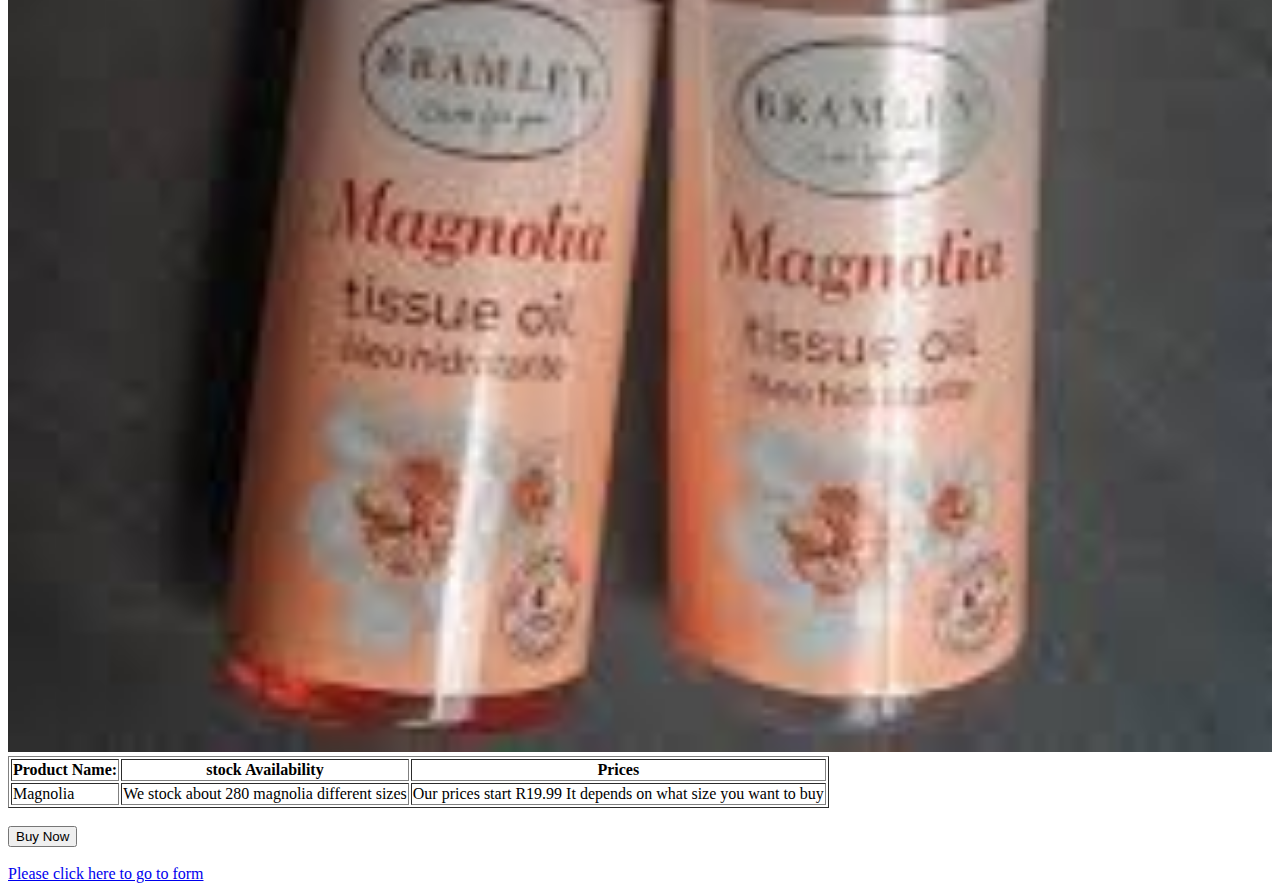
<file: magnolia.html>
<!DOCTYPE html>
<html>
    <head>
        <link rel="stylesheet" href="style.css">
    </head>
    <body>
        <div id="menu">
            <a href="index.html">Home</a>
            <a href="contact.html">Contact Us</a>
            <a href="about.html">About Us</a>
        </div>
        <h2>Magnolia</h2>
        <p>Bramley Magnolia tissue oil is formulated with vitamin a and e oil and Bio-Pharm oil which is best for any skin type. It assists with stretch marks, scar tissue and very dry skin.Bramley created an extended range of exciting body products using natures natural oils, Argan, Olive, Jojoba, Vitamin E, and other key ingredients to create that beautiful you.

            Magnolia Tissue oil range for sensitive skin is specifically formulated for sensitive, dry and dehydrated skins and offers intense moisturisation and nourishment.
            
            All products are easily absorbed, non-greasy, and dermatologically approved.</p>

        <div class="gallery">
            <a href="index.html"><img src="images/mag1.jfif"/></a>  
            <a href="index.html"><img src="images/mag2.jfif"/></a>
            <a href="index.html"><img src="images/mag3.jfif"/></a>
        </div>
        <table border="1">
        <tr>
            <th>Product Name:</th>
            <th>stock Availability</th>
            <th>Prices</th>
        </tr>
            <td>Magnolia</td>
            <td>We stock about 280 magnolia different sizes</td>
            <td>Our prices start R19.99 It depends on what size you want to buy</td>
        </table> 
            <br/>   
        <input type="button" value="Buy Now"/>
        <br/><br/>
        <a href="form.html">Please click here to go to form</a>
    </body>
</html>
</file>
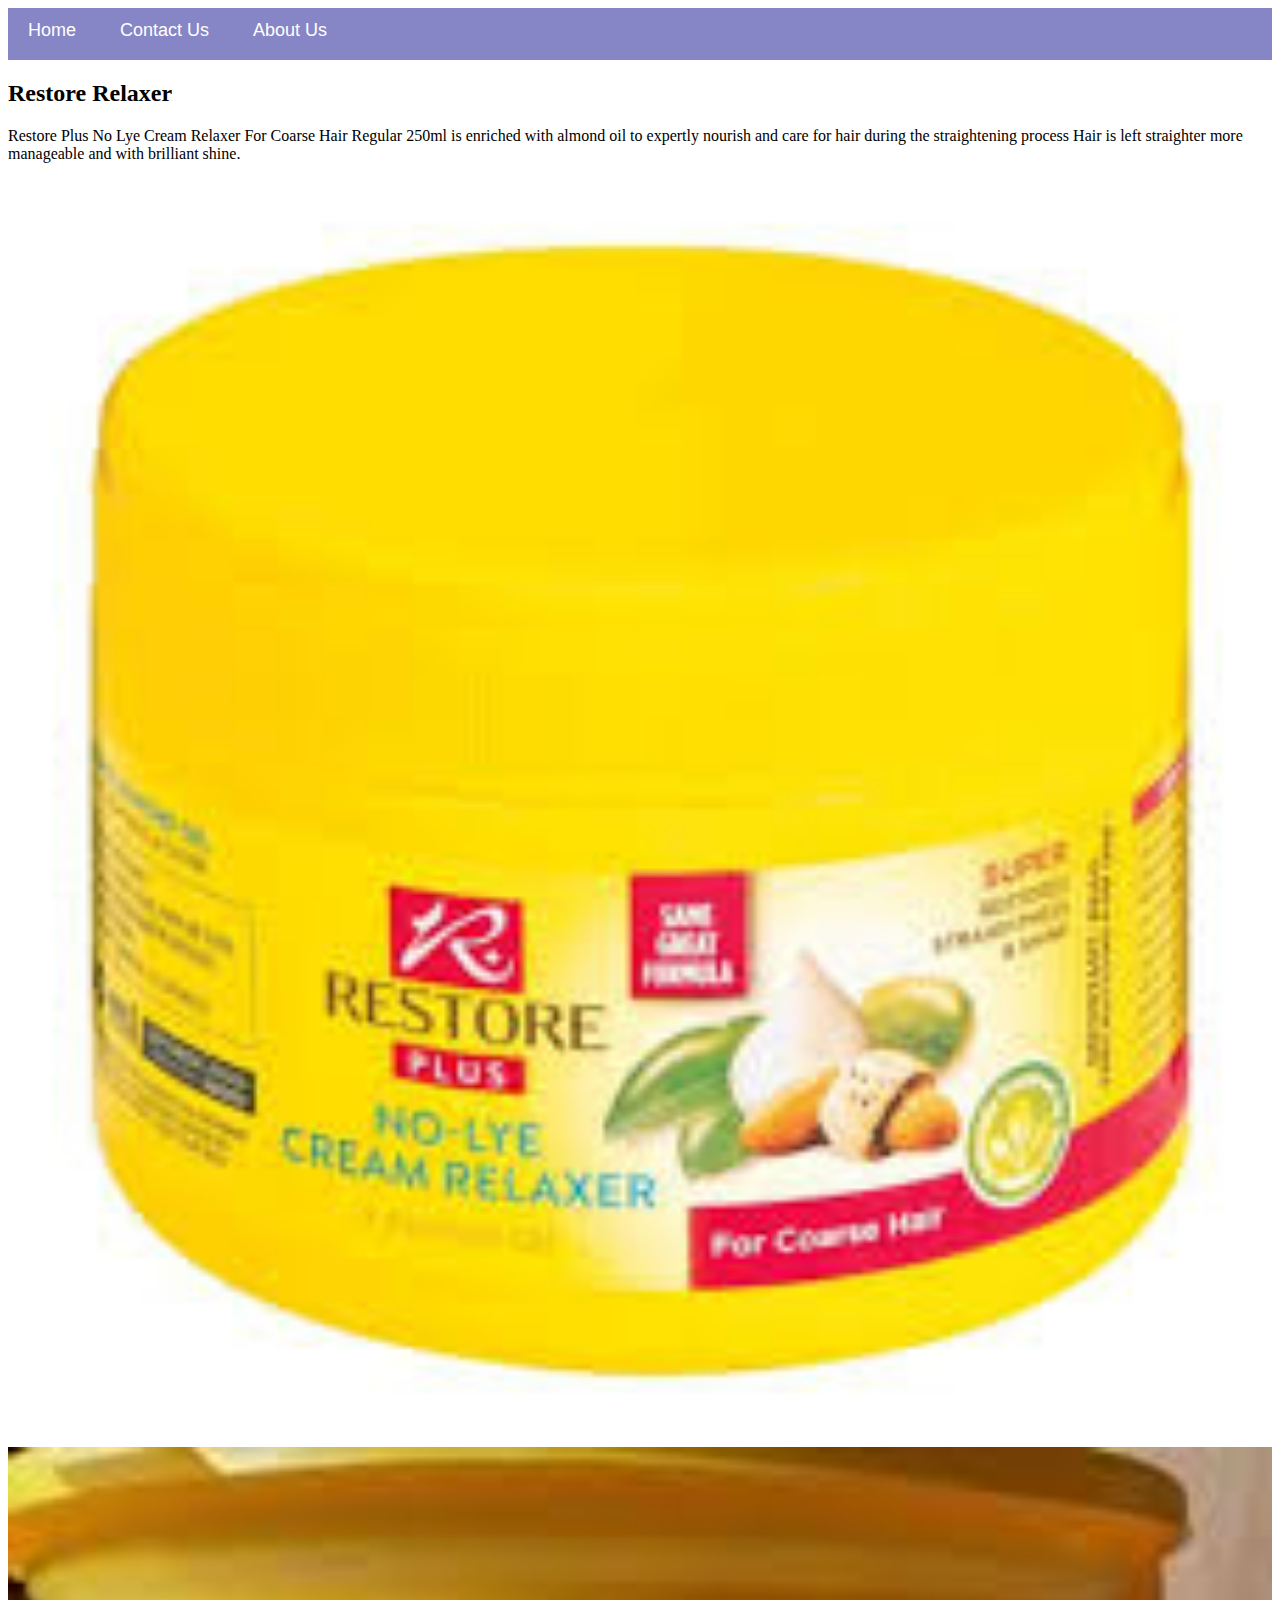
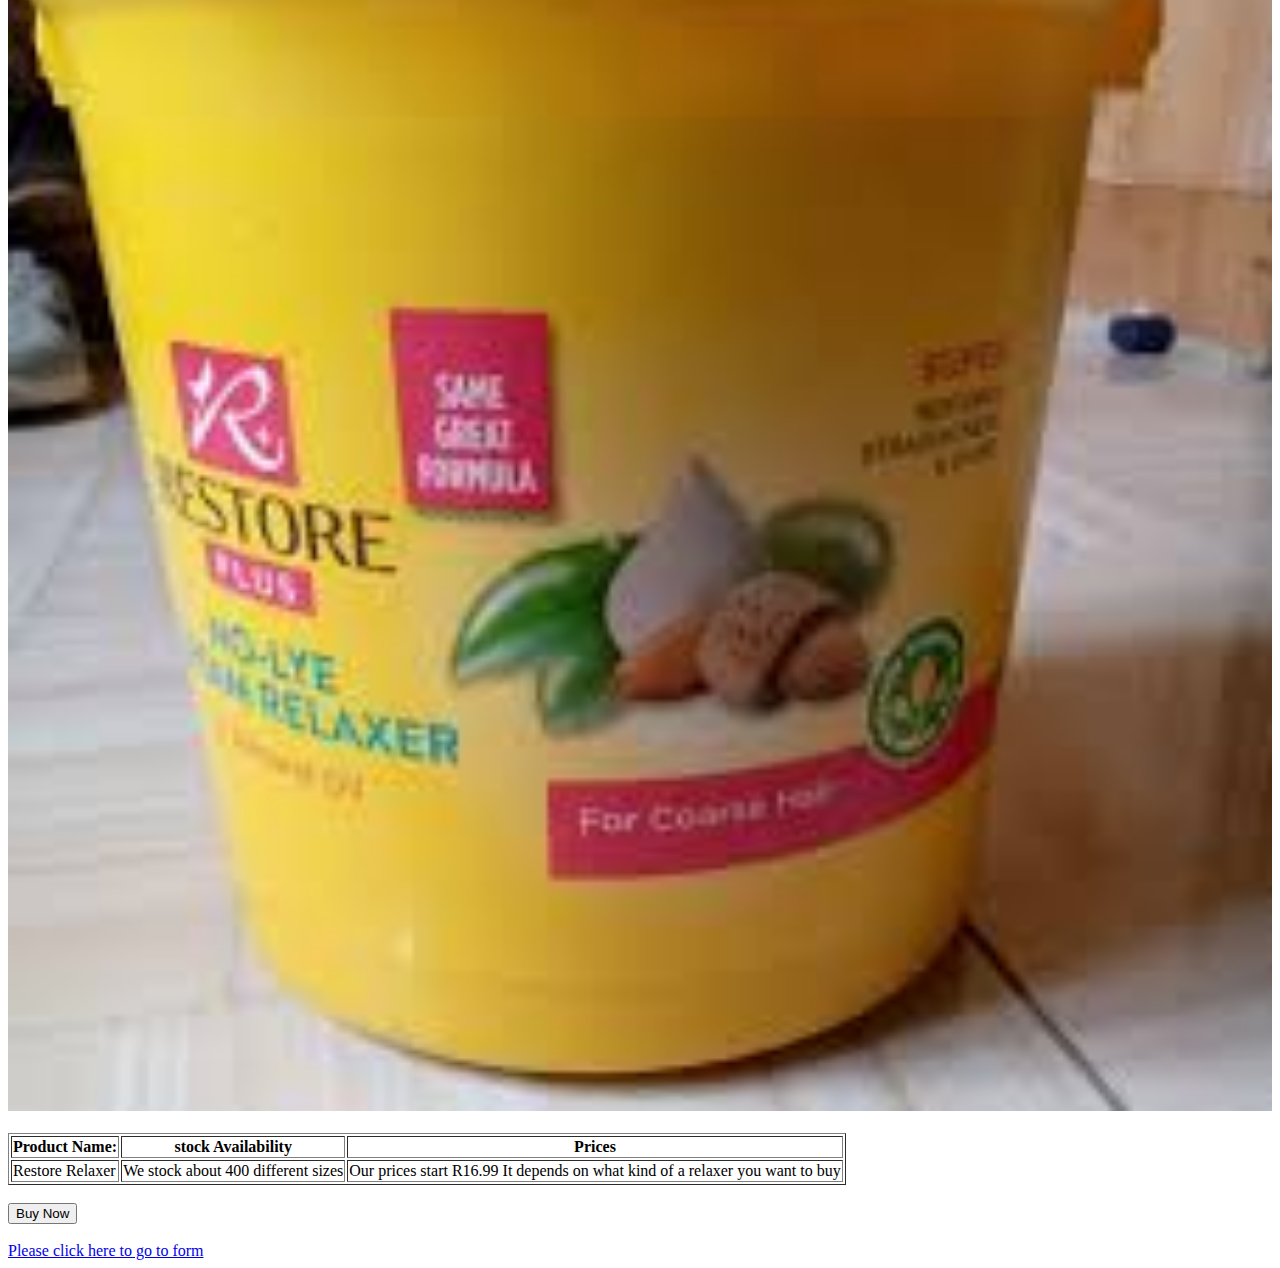
<file: restore.html>
<!DOCTYPE html>
<html>
    <head>
        <link rel="stylesheet" href="style.css">
    </head>
    <body>
        <div id="menu">
            <a href="index.html">Home</a>
            <a href="contact.html">Contact Us</a>
            <a href="about.html">About Us</a>
        </div>
        <h2>Restore Relaxer</h2>
        <p>Restore Plus No Lye Cream Relaxer For Coarse Hair Regular 250ml is enriched with almond oil to expertly nourish and care for hair during the straightening process Hair is left straighter more manageable and with brilliant shine.</p>
        <div class="gallery">
            <a href="index.html"><img src="images/restore1.jfif"/></a>
            <a href="index.html"><img src="images/restore2.jfif"/></a>
            <a href="index.html"><img scr="images/restore3.jfif"/></a>
        </div>
        <table border="1">
        <tr>
            <th>Product Name:</th>
            <th>stock Availability</th>
            <th>Prices</th>
        </tr>
            <td>Restore Relaxer</td>
            <td>We stock about 400 different sizes</td>
            <td>Our prices start R16.99 It depends on what kind of a relaxer you want to buy</td>
        </table>
           <br/>
        <input type="button" value="Buy Now"/>
        <br/><br/>
        <a href="form.html">Please click here to go to form</a>
    </body>
</html>
</file>
<file: style.css>
.gallery img{
    width: 100%;
}

#menu{
    width: 100%;
    height: 40px;
    background-color: rgb(134, 134, 199);
    padding-top: 12px;
}

#menu a{
    color: #ffffff;
    font-family: helvetica, sans-serif;
    font-size: 18px;
    text-decoration: none;
    font-weight: 800px;
    padding-left: 20px;
    padding-right: 20px;
}

#menu a:hover{
    color: #5077bd;
}
</file>
